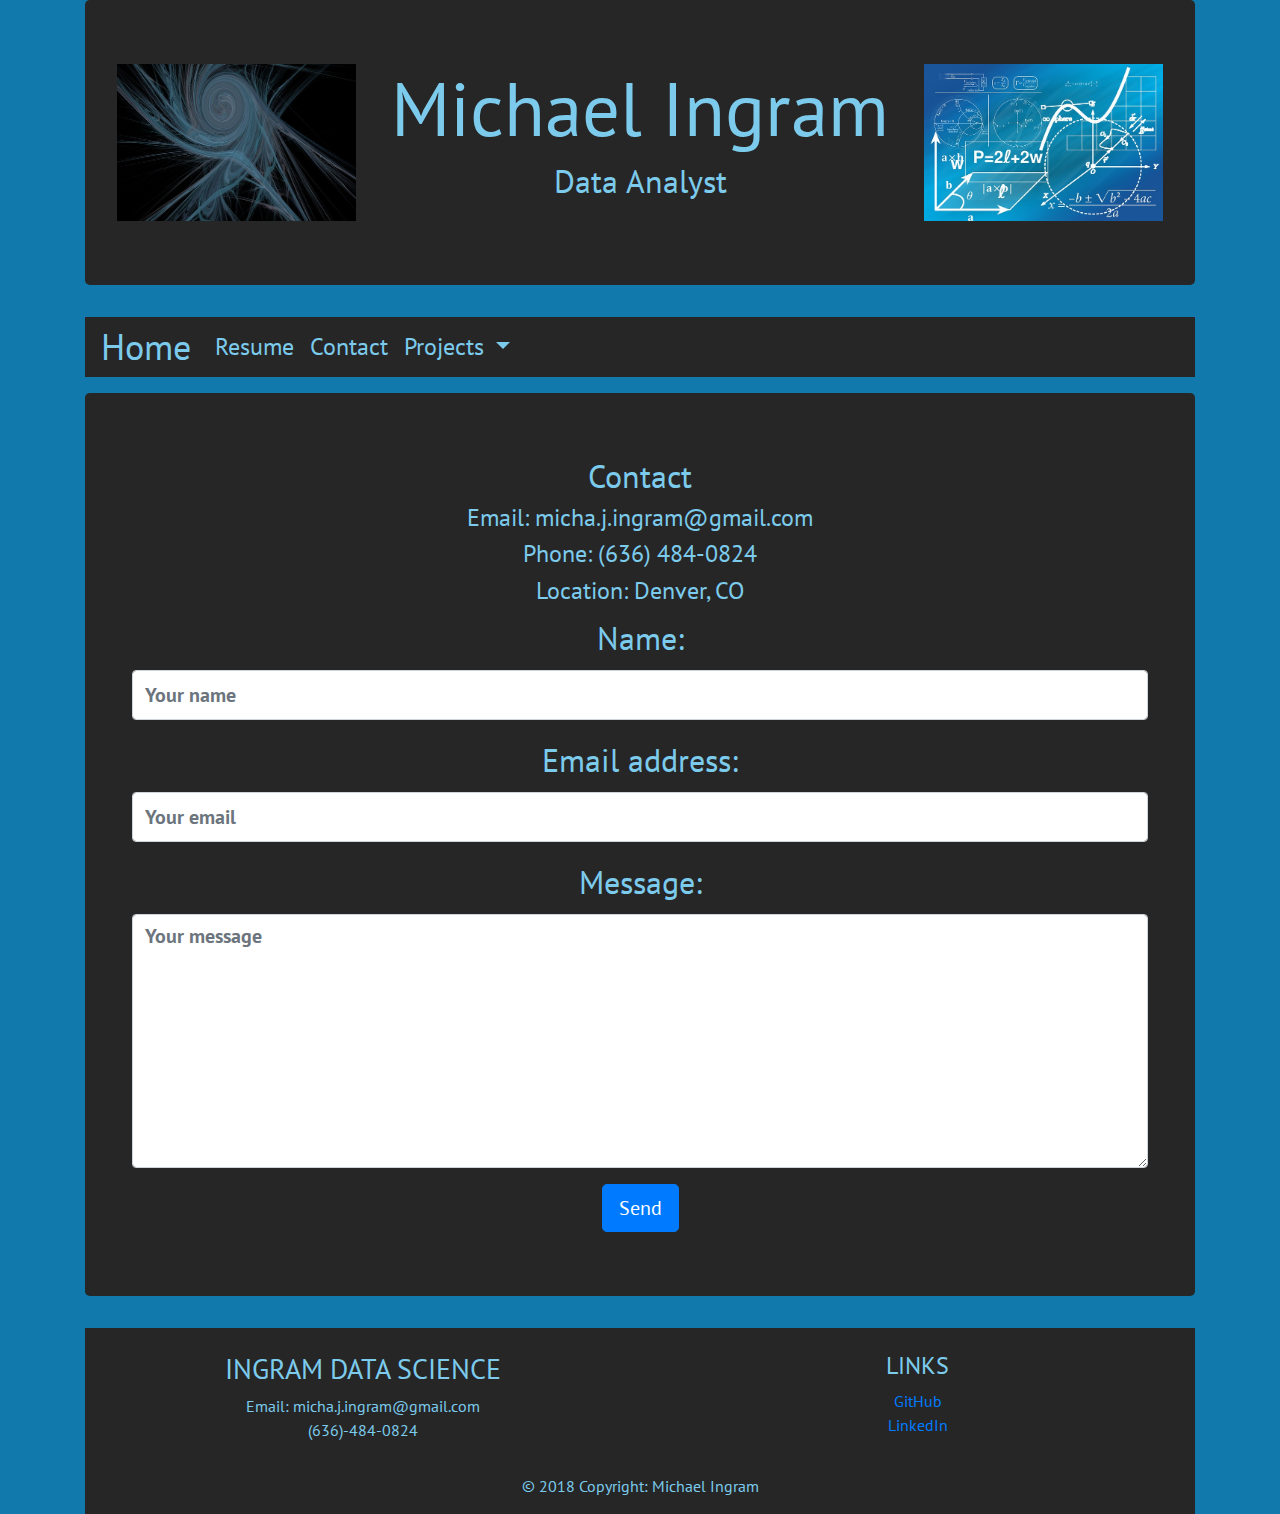
<file: contact.html>
<!DOCTYPE html>
<html>
  <head>
    <meta charset="utf-8">
    <title>Contact</title>
    <link rel="stylesheet" href="https://maxcdn.bootstrapcdn.com/bootstrap/4.0.0/css/bootstrap.min.css" integrity="sha384-Gn5384xqQ1aoWXA+058RXPxPg6fy4IWvTNh0E263XmFcJlSAwiGgFAW/dAiS6JXm" crossorigin="anonymous">
    <link rel="stylesheet" href="contact.css">
    <link rel="preconnect" href="https://fonts.gstatic.com">
  <link href="https://fonts.googleapis.com/css2?family=PT+Sans&display=swap" rel="stylesheet">
    <!--link href="https://fonts.googleapis.com/css?family=Indie+Flower" rel="stylesheet"-->

  </head>
  <body>
    <div class="container">
      <div class="jumbotron" align="center" id='jumb'>
        <div class="row">

        <div class="col-sm-3">
          <img src="fractal-2880199_640.jpg" height="100%" width="100%" id="spiral">
        </div>

        <div class="col-lg-6">
          <h1 id='name'>Michael Ingram</h1>
          <h2 id='subHead'>Data Analyst</h2>
        </div>
        <div class="col-sm-3">
          <img src="geometry.jpg" height="100%" width="100%" id="spiral">
        </div>




</div>
      </div>

      <nav class="navbar navbar-expand-lg navbar-dark" style="background-color: #262626; lineheight: 60px; height:60px; font-size: 150%">



    <a class="navbar-brand" href="index.html" style="font-size: 150%;color: #7ccbec;">Home</a>
    <button class="navbar-toggler" type="button" data-toggle="collapse" data-target="#navbarSupportedContent" aria-controls="navbarSupportedContent" aria-expanded="false" aria-label="Toggle navigation">
      <span class="navbar-toggler-icon"></span>
    </button>

    <div class="collapse navbar-collapse" id="navbarSupportedContent">
      <ul class="navbar-nav mr-auto">
        <li class="nav-item">
          <a class="nav-link" href="resume.html" style="color: #7ccbec;">Resume</a>
        </li>
        <li class="nav-item active">
          <a class="nav-link" href="contact.html" style = "color: #7ccbec;">Contact</a>
        </li>
        <li class="nav-item dropdown">
          <a class="nav-link dropdown-toggle" href="#" id="navbarDropdown" role="button" data-toggle="dropdown" aria-haspopup="true" aria-expanded="false" style="color: #7ccbec;">
            Projects
          </a>
          <div class="dropdown-menu" aria-labelledby="navbarDropdown">
            <a class="dropdown-item" href="MastersNLP.html">Master's Thesis: Natural Language Processing</a>
            <a class="dropdown-item" href="DenverMuseum.html">Denver Museum of Nature and Science Statistical Consulting Work</a>
            <a class="dropdown-item" href="pyWar.html">Python: War Card Game and Probability of Winning</a>
            <a class="dropdown-item" href="statconsult.html">CSU Statistical Consulting for Equine Disease</a>
            <a class="dropdown-item" href="tictactoe.html">JavaScript: Tic Tac Toe</a>
          </div>
        </li>

      </ul>

    </div>

  </nav>

  <p></p>


      <!-- OTHER STUFF ON THE PAGE -->







        <div class="jumbotron" id='jumb2' align='center'>
<div class="container" id='contain'>



        <h2 id='about'>Contact</h2>
        <h4 id='emailH2'>Email: micha.j.ingram@gmail.com</h4>
        <h4 id='phoneH2'>Phone: (636) 484-0824</h4>
        <h4 id='locationH2'>Location: Denver, CO</h4>





        <form id="contactform" action="//formspree.io/micha.j.ingram@gmail.com" method="POST">

          <div class="form-group">
          <label id="nameLabel" for="nameInput">Name: </label>
          <input id="nameInput" class='form-control' type="text" name="name" placeholder="Your name" required>
          </div>

          <div class="form-group">
          <label id="emailLabel" for="InputEmail1">Email address: </label>
          <input type="email" class="form-control" id="InputEmail1" aria-describedby="emailHelp" name="_replyto" placeholder="Your email" required>
          </div>

          <div class="form-group">
            <label id="messageLabel" for="Textarea">Message: </label>
            <textarea id="Textarea" name="message" class="form-control" placeholder="Your message" rows="8" required></textarea>
          </div>


          <input type="submit" class="btn btn-primary btn-lg"value="Send">
          <input type="hidden" name="_subject" value="Website contact" />
          <input type="text" name="_gotcha" style="display:none" />
        </form>



      </div>
</div>



<!--Footer-->
      <footer class="page-footer font-small blue pt-4 mt-4" id='foot'>

          <!--Footer Links-->
          <div class="container-fluid text-center text-md-center">
              <div class="row">

                  <!--First column-->
                  <div class="col-md-6">
                      <h3 class="text-uppercase">INGRAM DATA SCIENCE</h3>
                      <ul class="list-unstyled">
                        <li>Email: micha.j.ingram@gmail.com</li>
                        <li>(636)-484-0824</li>
                      </ul>

                  </div>
                  <!--/.First column-->

                  <!--Second column-->
                  <div class="col-md-6">
                      <h4 class="text-uppercase">Links</h4>
                      <ul class="list-unstyled">
                          <li><a href="https://github.com/mjingram">GitHub</a></li>
                          <li><a href="https://www.linkedin.com/in/michael-ingram-42b66514a/">LinkedIn</a></li>


                      </ul>
                  </div>
                  <!--/.Second column-->
              </div>
          </div>
          <!--/.Footer Links-->

          <!--Copyright-->
          <div class="footer-copyright py-3 text-center">
              <div class="container-fluid">
                  © 2018 Copyright: Michael Ingram

              </div>
          </div>
          <!--/.Copyright-->

      </footer>
      <!--/.Footer-->

      <!-- Need to have JQuery and Javascript for DropDown Actions to work -->
      <script src="https://code.jquery.com/jquery-3.2.1.slim.min.js" integrity="sha384-KJ3o2DKtIkvYIK3UENzmM7KCkRr/rE9/Qpg6aAZGJwFDMVNA/GpGFF93hXpG5KkN" crossorigin="anonymous"></script>
      <script src="https://cdnjs.cloudflare.com/ajax/libs/popper.js/1.12.9/umd/popper.min.js" integrity="sha384-ApNbgh9B+Y1QKtv3Rn7W3mgPxhU9K/ScQsAP7hUibX39j7fakFPskvXusvfa0b4Q" crossorigin="anonymous"></script>
      <script src="https://maxcdn.bootstrapcdn.com/bootstrap/4.0.0/js/bootstrap.min.js" integrity="sha384-JZR6Spejh4U02d8jOt6vLEHfe/JQGiRRSQQxSfFWpi1MquVdAyjUar5+76PVCmYl" crossorigin="anonymous"></script>


  </body>
</html>
</file>
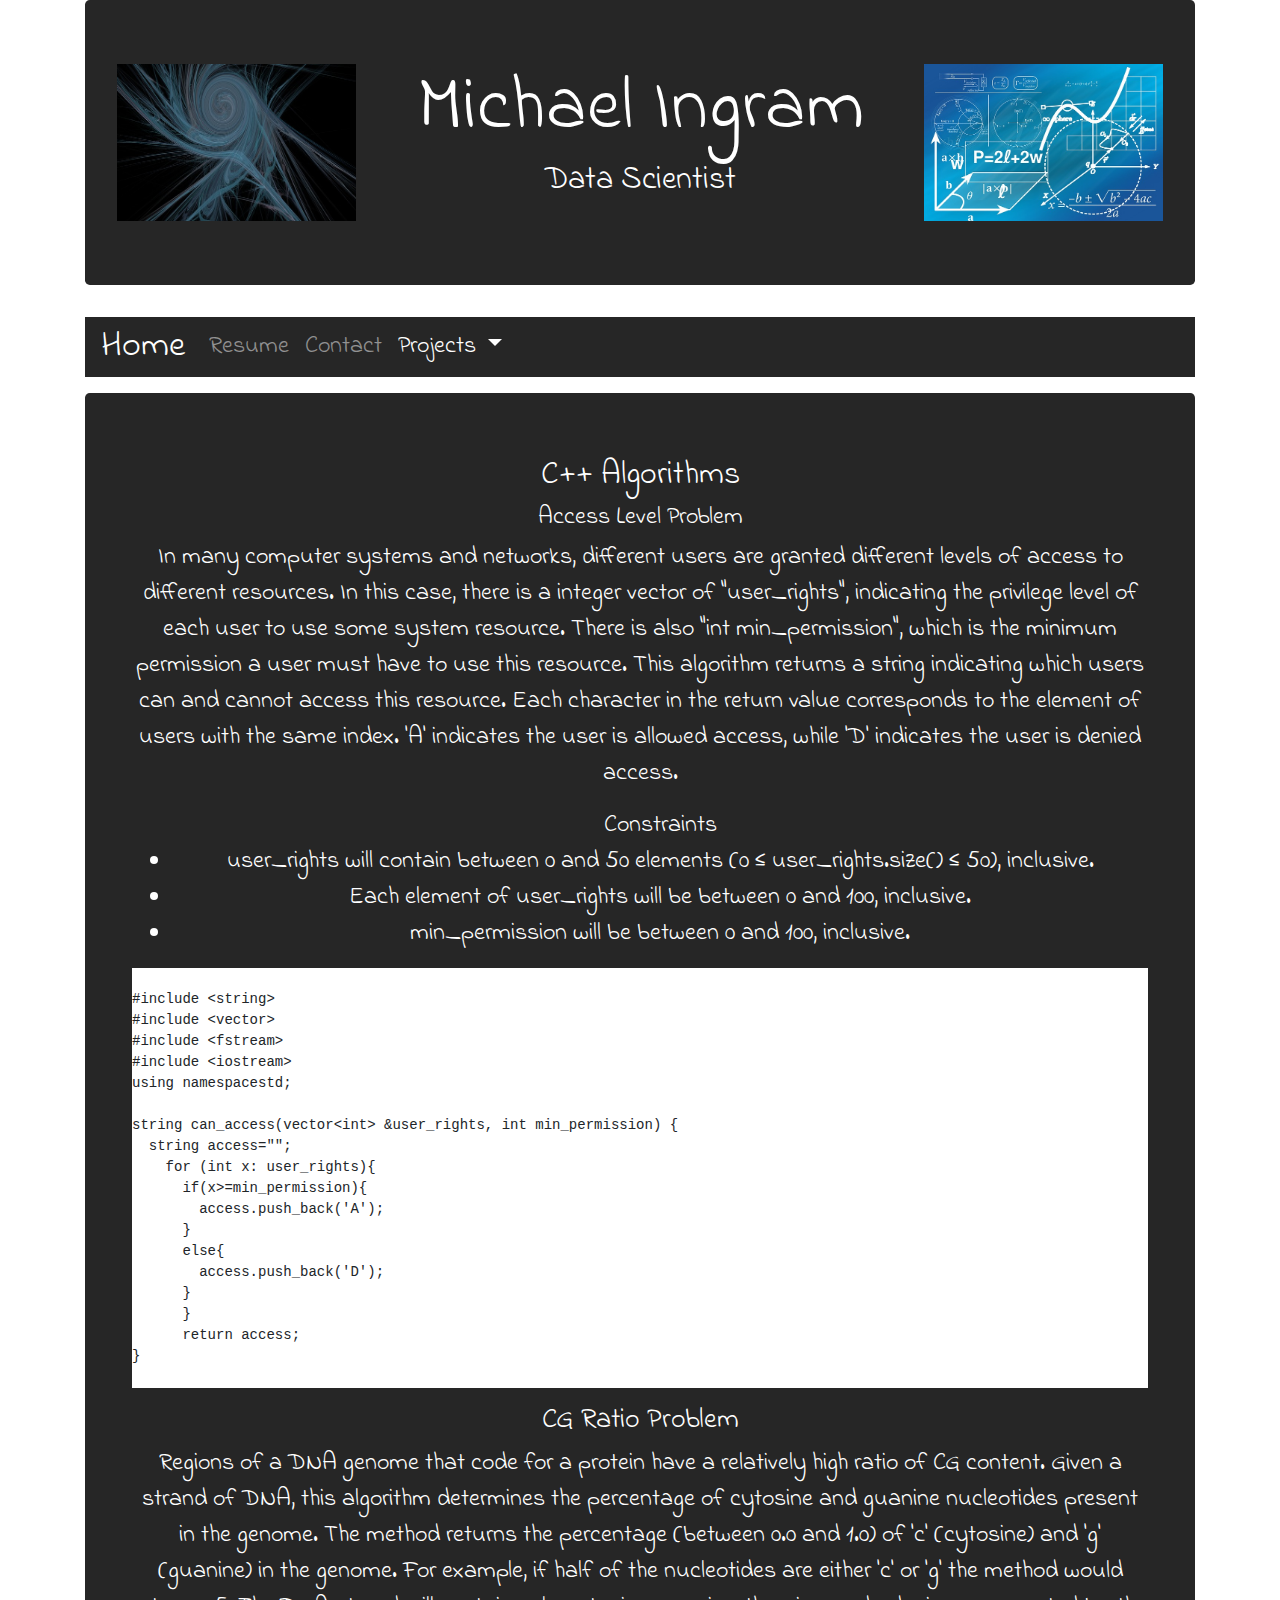
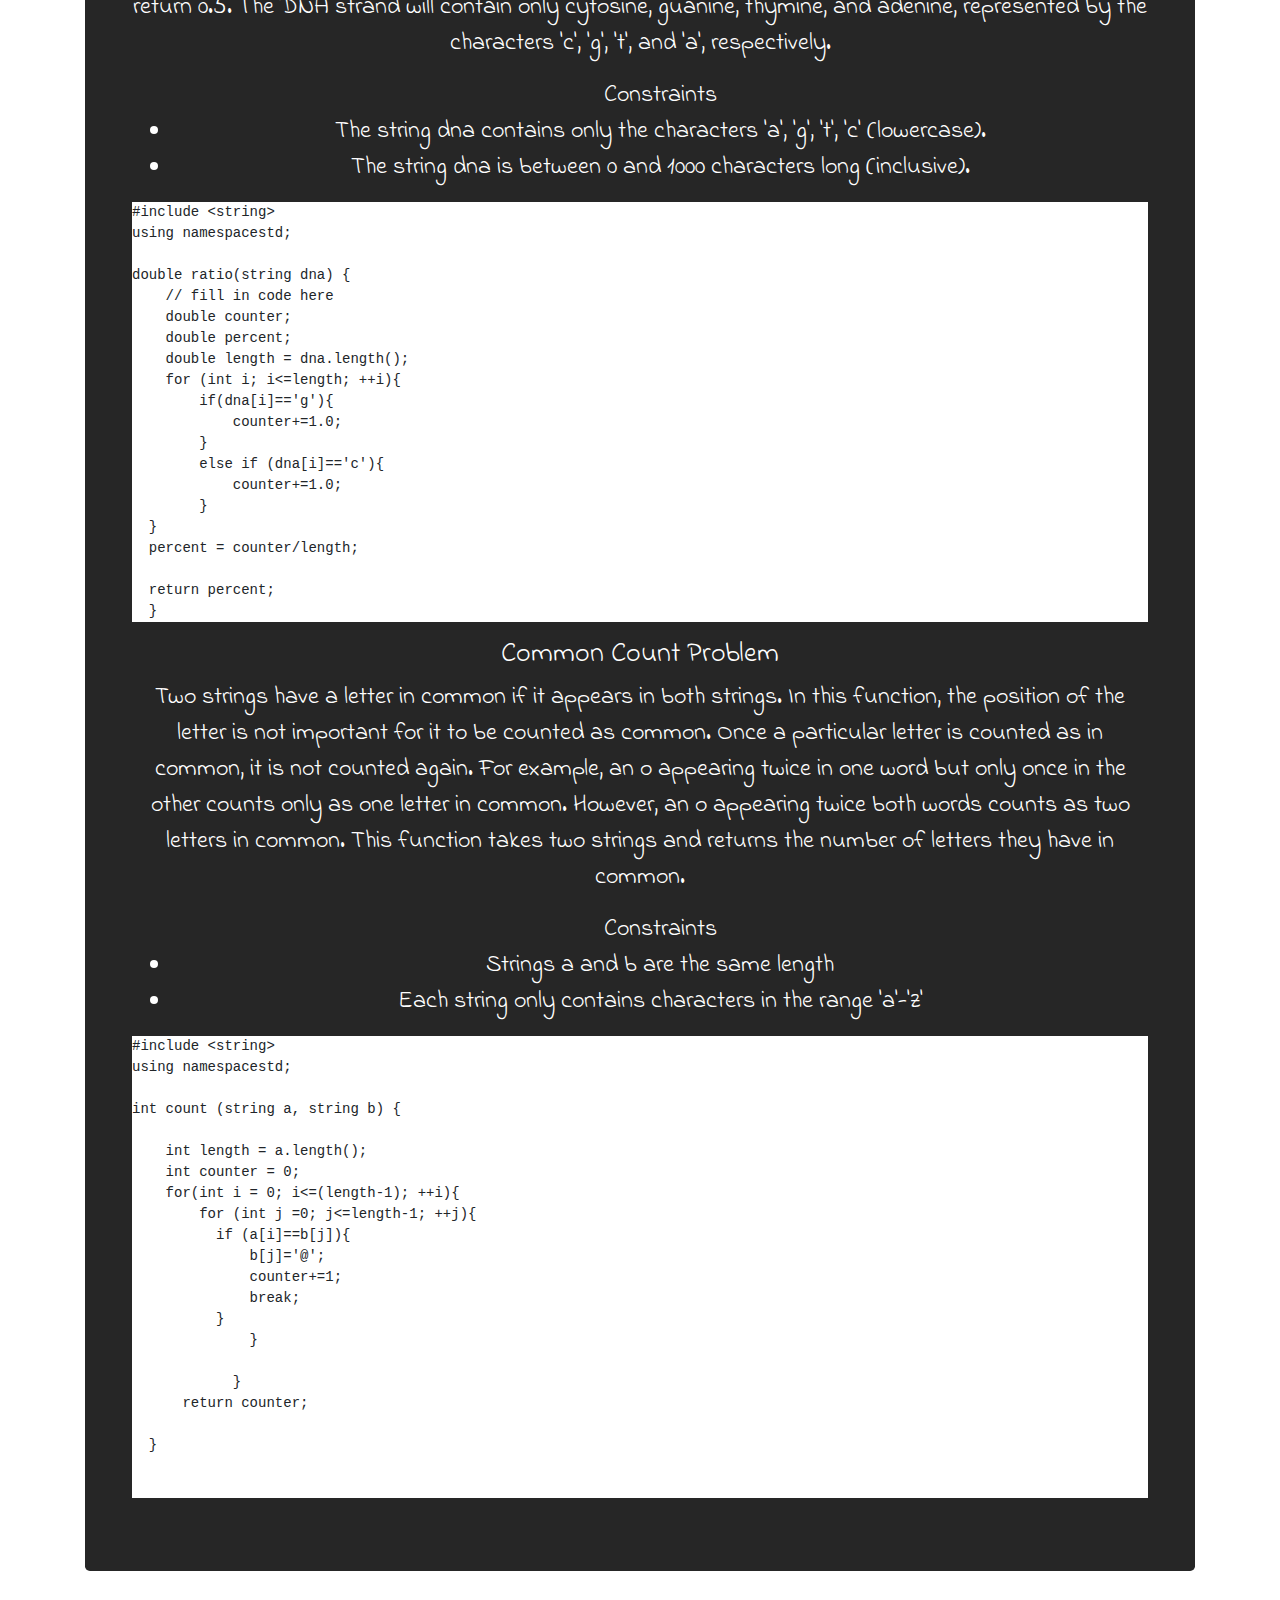
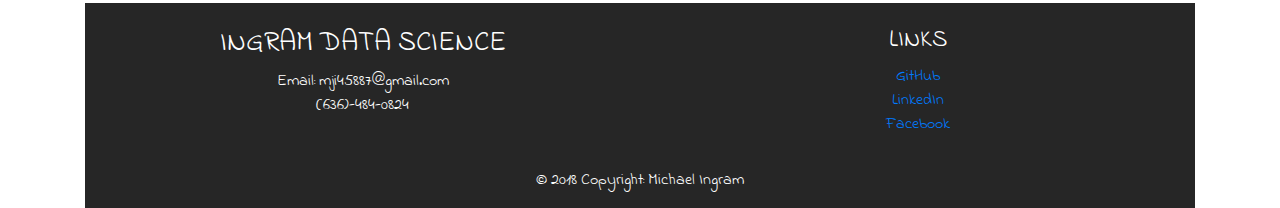
<file: cppalg.html>
<!DOCTYPE html>
<html>
  <head>
    <meta charset="utf-8">
    <title>C++ Algorithms</title>
    <link rel="stylesheet" href="https://maxcdn.bootstrapcdn.com/bootstrap/4.0.0/css/bootstrap.min.css" integrity="sha384-Gn5384xqQ1aoWXA+058RXPxPg6fy4IWvTNh0E263XmFcJlSAwiGgFAW/dAiS6JXm" crossorigin="anonymous">
    <link rel="stylesheet" href="cppalg.css">
    <link href="https://fonts.googleapis.com/css?family=Indie+Flower" rel="stylesheet">

  </head>
  <body>
    <div class="container">
      <div class="jumbotron" align="center" id='jumb'>
        <div class="row">

        <div class="col-sm-3">
          <img src="fractal-2880199_640.jpg" height="100%" width="100%" id="spiral">
        </div>

        <div class="col-lg-6">
          <h1 id='name'>Michael Ingram</h1>
          <h2 id='subHead'>Data Scientist</h2>
        </div>
        <div class="col-sm-3">
          <img src="geometry.jpg" height="100%" width="100%" id="spiral">
        </div>




</div>
      </div>


            <nav class="navbar navbar-expand-lg navbar-dark" style="background-color: #262626; lineheight: 60px; height:60px; font-size: 150%">



          <a class="navbar-brand" href="index.html" style="font-size: 150%">Home</a>
          <button class="navbar-toggler" type="button" data-toggle="collapse" data-target="#navbarSupportedContent" aria-controls="navbarSupportedContent" aria-expanded="false" aria-label="Toggle navigation">
            <span class="navbar-toggler-icon"></span>
          </button>

          <div class="collapse navbar-collapse" id="navbarSupportedContent">
            <ul class="navbar-nav mr-auto">
              <li class="nav-item">
                <a class="nav-link" href="resume.html">Resume</a>
              </li>
              <li class="nav-item">
                <a class="nav-link" href="contact.html">Contact</a>
              </li>
              <li class="nav-item dropdown active">
                <a class="nav-link dropdown-toggle" href="#" id="navbarDropdown" role="button" data-toggle="dropdown" aria-haspopup="true" aria-expanded="false">
                  Projects
                </a>
                <div class="dropdown-menu" aria-labelledby="navbarDropdown">
                  <a class="dropdown-item" href="statconsult.html">R: Statistical Consulting Project</a>
                  <a class="dropdown-item" href="cppalg.html">C++: Algorithms</a>
                  <a class="dropdown-item" href="pyWar.html">Python: War Card Game and Probability of Winning</a>
                  <a class="dropdown-item" href="rboot.html">Bootstrapping in R "By Hand"</a>
                  <a class="dropdown-item" href="tictactoe.html">JavaScript: Tic Tac Toe</a>
                </div>
              </li>

            </ul>

          </div>

        </nav>

      <p></p>


      <!-- OTHER STUFF ON THE PAGE -->







        <div class="jumbotron" id='jumb2' align='center'>
<div class="container" id='contain'>



        <h2 id='about'>C++ Algorithms</h2>
        <h3 id="accessH3">Access Level Problem</h3>
        <p id="accessP">In many computer systems and networks, different users are granted different levels of access to different resources. In this case, there is a integer vector of "user_rights", indicating the privilege level of each user to use some system resource. There is also "int min_permission", which is the minimum permission a user must have to use this resource.
This algorithm returns a string indicating which users can and cannot access this resource. Each character in the return value corresponds to the element of users with the same index. 'A' indicates the user is allowed access, while 'D' indicates the user is denied access.</p>
<ul id="constraintUL1">Constraints
  <li>user_rights will contain between 0 and 50 elements (0 ≤ user_rights.size() ≤ 50), inclusive.</li>
  <li>Each element of user_rights will be between 0 and 100, inclusive.</li>
  <li>min_permission will be between 0 and 100, inclusive.</li>
</ul>
<pre id="alg1">

#include &lt;string&gt;
#include &lt;vector&gt;
#include &lt;fstream&gt;
#include &lt;iostream&gt;
using namespacestd;

string can_access(vector&lt;int&gt; &user_rights, int min_permission) {
  string access="";
    for (int x: user_rights){
      if(x>=min_permission){
        access.push_back('A');
      }
      else{
        access.push_back('D');
      }
      }
      return access;
}

</pre>

<h3 id="cgH3">CG Ratio Problem</h3>
<p id="cgratioP">Regions of a DNA genome that code for a protein have a relatively high ratio of CG content. Given a strand of DNA, this algorithm determines the percentage of cytosine and guanine nucleotides present in the genome. The method returns the percentage (between 0.0 and 1.0) of 'c' (cytosine) and 'g' (guanine) in the genome. For example, if half of the nucleotides are either 'c' or 'g' the method would return 0.5.
The DNA strand will contain only cytosine, guanine, thymine, and adenine, represented by the characters 'c', 'g', 't', and 'a', respectively.
</p>
<ul id="constraintUL2">Constraints
  <li>The string dna contains only the characters 'a', 'g', 't', 'c' (lowercase).</li>
  <li>The string dna is between 0 and 1000 characters long (inclusive).</li>
</ul>
<PRE id="alg2">
#include &lt;string&gt;
using namespacestd;

double ratio(string dna) {
    // fill in code here
    double counter;
    double percent;
    double length = dna.length();
    for (int i; i<=length; ++i){
        if(dna[i]=='g'){
            counter+=1.0;
        }
        else if (dna[i]=='c'){
            counter+=1.0;
        }
  }
  percent = counter/length;

  return percent;
  }
</PRE>

<h3 id="commonH3">Common Count Problem</h3>
<p id="commonP">Two strings have a letter in common if it appears in both strings. In this function, the position of the letter is not important for it to be counted as common. Once a particular letter is counted as in common, it is not counted again. For example, an o appearing twice in one word but only once in the other counts only as one letter in common. However, an o appearing twice both words counts as two letters in common.
This function takes two strings and returns the number of letters they have in common.</p>
<ul id="constraintUL3">Constraints
  <li>Strings a and b are the same length</li>
  <li>Each string only contains characters in the range 'a'-'z'</li>
</ul>
<PRE id="alg3">
#include &lt;string&gt;
using namespacestd;

int count (string a, string b) {

    int length = a.length();
    int counter = 0;
    for(int i = 0; i<=(length-1); ++i){
        for (int j =0; j<=length-1; ++j){
          if (a[i]==b[j]){
              b[j]='@';
              counter+=1;
              break;
          }
              }

            }
      return counter;

  }


</PRE>



      </div>
</div>


<!--Footer-->
      <footer class="page-footer font-small blue pt-4 mt-4" id='foot'>

          <!--Footer Links-->
          <div class="container-fluid text-center text-md-center">
              <div class="row">

                  <!--First column-->
                  <div class="col-md-6">
                      <h3 class="text-uppercase">INGRAM DATA SCIENCE</h3>
                      <ul class="list-unstyled">
                        <li>Email: mji45887@gmail.com</li>
                        <li>(636)-484-0824</li>
                      </ul>

                  </div>
                  <!--/.First column-->

                  <!--Second column-->
                  <div class="col-md-6">
                      <h4 class="text-uppercase">Links</h4>
                      <ul class="list-unstyled">
                          <li><a href="https://github.com/mjingram">GitHub</a></li>
                          <li><a href="https://www.linkedin.com/in/michael-ingram-42b66514a/">LinkedIn</a></li>
                          <li><a href="https://www.facebook.com">Facebook</a></li>

                      </ul>
                  </div>
                  <!--/.Second column-->
              </div>
          </div>
          <!--/.Footer Links-->

          <!--Copyright-->
          <div class="footer-copyright py-3 text-center">
              <div class="container-fluid">
                  © 2018 Copyright: Michael Ingram

              </div>
          </div>
          <!--/.Copyright-->

      </footer>
      <!--/.Footer-->

      <!-- Need to have JQuery and Javascript for DropDown Actions to work -->
      <script src="https://code.jquery.com/jquery-3.2.1.slim.min.js" integrity="sha384-KJ3o2DKtIkvYIK3UENzmM7KCkRr/rE9/Qpg6aAZGJwFDMVNA/GpGFF93hXpG5KkN" crossorigin="anonymous"></script>
<script src="https://cdnjs.cloudflare.com/ajax/libs/popper.js/1.12.9/umd/popper.min.js" integrity="sha384-ApNbgh9B+Y1QKtv3Rn7W3mgPxhU9K/ScQsAP7hUibX39j7fakFPskvXusvfa0b4Q" crossorigin="anonymous"></script>
<script src="https://maxcdn.bootstrapcdn.com/bootstrap/4.0.0/js/bootstrap.min.js" integrity="sha384-JZR6Spejh4U02d8jOt6vLEHfe/JQGiRRSQQxSfFWpi1MquVdAyjUar5+76PVCmYl" crossorigin="anonymous"></script>


  </body>
</html>
</file>
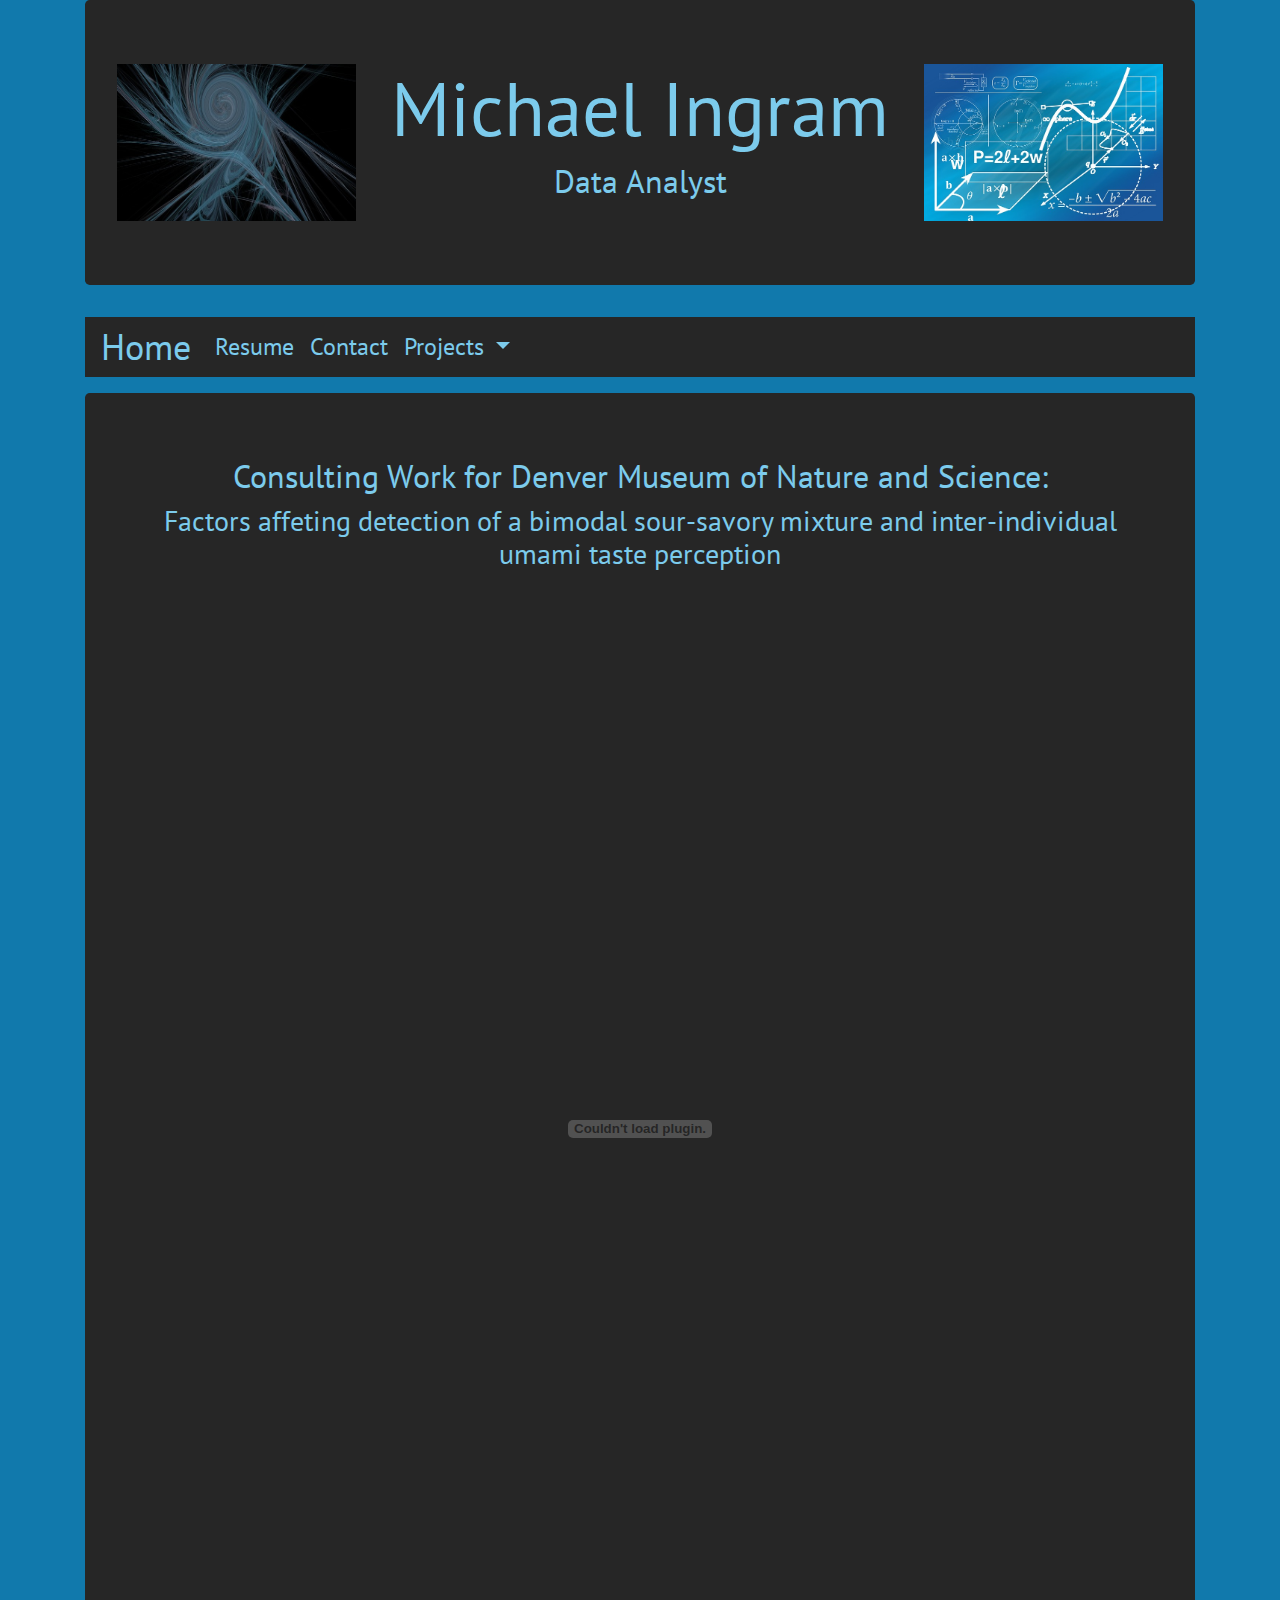
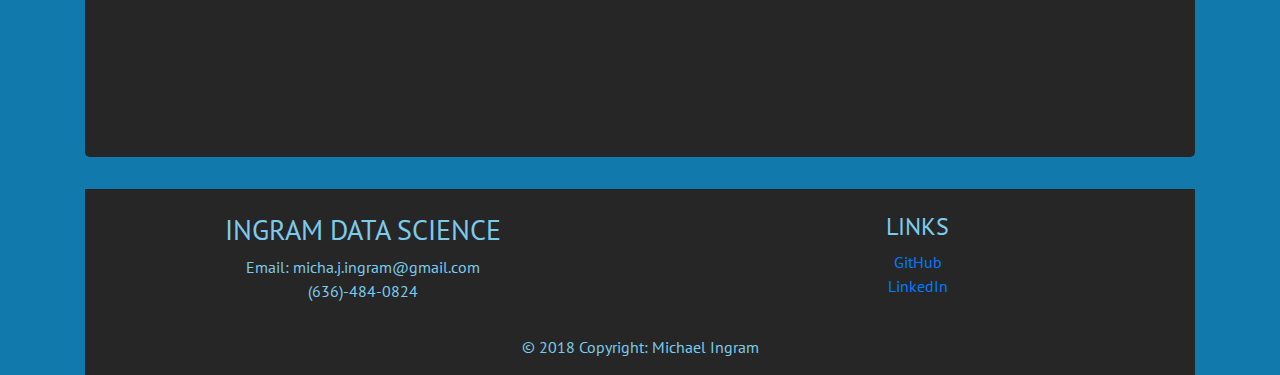
<file: DenverMuseum.html>
<!DOCTYPE html>
<html>
  <head>
    <meta charset="utf-8">
    <title>Statistical Consulting Project</title>
    <link rel="stylesheet" href="https://maxcdn.bootstrapcdn.com/bootstrap/4.0.0/css/bootstrap.min.css" integrity="sha384-Gn5384xqQ1aoWXA+058RXPxPg6fy4IWvTNh0E263XmFcJlSAwiGgFAW/dAiS6JXm" crossorigin="anonymous">
    <link rel="stylesheet" href="DenverMuseum.css">
    <!--link href="https://fonts.googleapis.com/css?family=Indie+Flower" rel="stylesheet"-->
    <link rel="preconnect" href="https://fonts.gstatic.com">
    <link href="https://fonts.googleapis.com/css2?family=PT+Sans&display=swap" rel="stylesheet">
  </head>
  <body>
    <div class="container">
      <div class="jumbotron" align="center" id='jumb'>
        <div class="row">

        <div class="col-sm-3">
          <img src="fractal-2880199_640.jpg" height="100%" width="100%" id="spiral">
        </div>

        <div class="col-lg-6">
          <h1 id='name'>Michael Ingram</h1>
          <h2 id='subHead'>Data Analyst</h2>
        </div>
        <div class="col-sm-3">
          <img src="geometry.jpg" height="100%" width="100%" id="spiral">
        </div>




</div>
      </div>

      <nav class="navbar navbar-expand-lg navbar-dark" style="background-color: #262626; lineheight: 60px; height:60px; font-size: 150%">



    <a class="navbar-brand" href="index.html" style="font-size: 150%; color: #7ccbec;">Home</a>
    <button class="navbar-toggler" type="button" data-toggle="collapse" data-target="#navbarSupportedContent" aria-controls="navbarSupportedContent" aria-expanded="false" aria-label="Toggle navigation">
      <span class="navbar-toggler-icon"></span>
    </button>

    <div class="collapse navbar-collapse" id="navbarSupportedContent">
      <ul class="navbar-nav mr-auto">
        <li class="nav-item">
          <a class="nav-link" href="resume.html" style="color:#7ccbec;">Resume</a>
        </li>
        <li class="nav-item">
          <a class="nav-link" href="contact.html" style="color: #7ccbec;">Contact</a>
        </li>
        <li class="nav-item dropdown active">
          <a class="nav-link dropdown-toggle" href="#" id="navbarDropdown" role="button" data-toggle="dropdown" aria-haspopup="true" aria-expanded="false" style="color: #7ccbec;">
            Projects
          </a>
          <div class="dropdown-menu" aria-labelledby="navbarDropdown">
            <a class="dropdown-item" href="MastersNLP.html">Master's Thesis: Natural Language Processing</a>
            <a class="dropdown-item" href="DenverMuseum.html">Denver Museum of Nature and Science Statistical Consulting Work</a>
            <a class="dropdown-item" href="pyWar.html">Python: War Card Game and Probability of Winning</a>
            <a class="dropdown-item" href="statconsult.html">CSU Statistical Consulting for Equine Disease</a>
            <a class="dropdown-item" href="tictactoe.html">JavaScript: Tic Tac Toe</a>
          </div>
        </li>

      </ul>

    </div>

  </nav>

  <p></p>

      <!-- OTHER STUFF ON THE PAGE -->







        <div class="jumbotron" id='jumb2' align='center'>
<div class="container" id='contain'>



        <h2 id='about'>Consulting Work for Denver Museum of Nature and Science:</h2>
        <h3 id="peopleH3">Factors affeting detection of a bimodal sour-savory mixture and inter-individual umami taste perception</h3>
        <h3>

      <embed src="Food_Quality_Prefernce_Publication.pdf" width="800px" height="1100px" />



      </div>
</div>



<!--Footer-->
      <footer class="page-footer font-small blue pt-4 mt-4" id='foot'>

          <!--Footer Links-->
          <div class="container-fluid text-center text-md-center">
              <div class="row">

                  <!--First column-->
                  <div class="col-md-6">
                      <h3 class="text-uppercase">INGRAM DATA SCIENCE</h3>
                      <ul class="list-unstyled">
                        <li>Email: micha.j.ingram@gmail.com</li>
                        <li>(636)-484-0824</li>
                      </ul>

                  </div>
                  <!--/.First column-->

                  <!--Second column-->
                  <div class="col-md-6">
                      <h4 class="text-uppercase">Links</h4>
                      <ul class="list-unstyled">
                          <li><a href="https://github.com/mjingram">GitHub</a></li>
                          <li><a href="https://www.linkedin.com/in/michael-ingram-42b66514a/">LinkedIn</a></li>


                      </ul>
                  </div>
                  <!--/.Second column-->
              </div>
          </div>
          <!--/.Footer Links-->

          <!--Copyright-->
          <div class="footer-copyright py-3 text-center">
              <div class="container-fluid">
                  © 2018 Copyright: Michael Ingram

              </div>
          </div>
          <!--/.Copyright-->

      </footer>
      <!--/.Footer-->

      <!-- Need to have JQuery and Javascript for DropDown Actions to work -->
      <script src="https://code.jquery.com/jquery-3.2.1.slim.min.js" integrity="sha384-KJ3o2DKtIkvYIK3UENzmM7KCkRr/rE9/Qpg6aAZGJwFDMVNA/GpGFF93hXpG5KkN" crossorigin="anonymous"></script>
<script src="https://cdnjs.cloudflare.com/ajax/libs/popper.js/1.12.9/umd/popper.min.js" integrity="sha384-ApNbgh9B+Y1QKtv3Rn7W3mgPxhU9K/ScQsAP7hUibX39j7fakFPskvXusvfa0b4Q" crossorigin="anonymous"></script>
<script src="https://maxcdn.bootstrapcdn.com/bootstrap/4.0.0/js/bootstrap.min.js" integrity="sha384-JZR6Spejh4U02d8jOt6vLEHfe/JQGiRRSQQxSfFWpi1MquVdAyjUar5+76PVCmYl" crossorigin="anonymous"></script>


  </body>
</html>
</file>
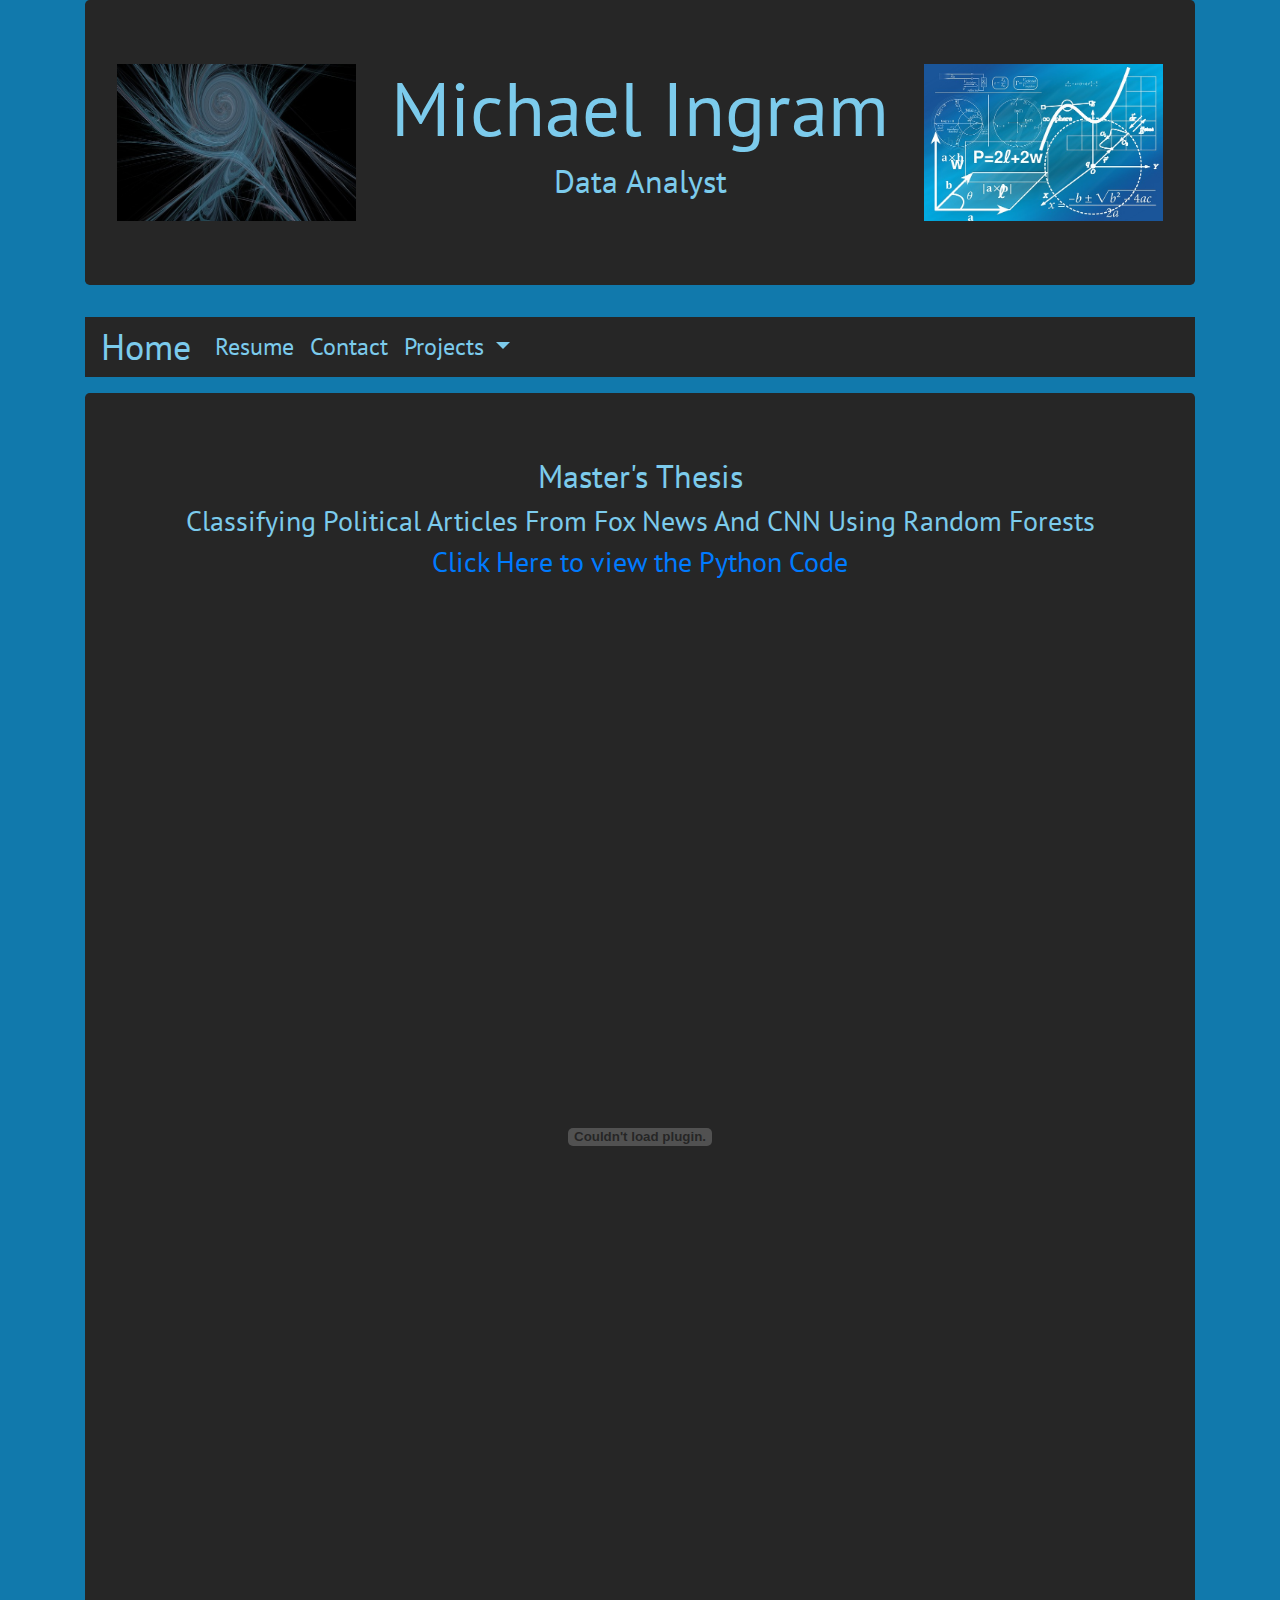
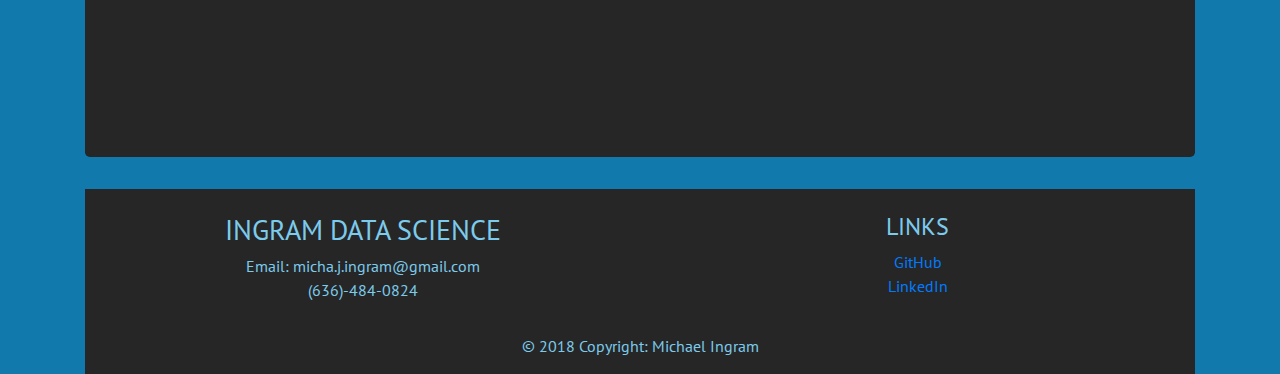
<file: MastersNLP.html>
<!DOCTYPE html>
<html>
  <head>
    <meta charset="utf-8">
    <title>Statistical Consulting Project</title>
    <link rel="stylesheet" href="https://maxcdn.bootstrapcdn.com/bootstrap/4.0.0/css/bootstrap.min.css" integrity="sha384-Gn5384xqQ1aoWXA+058RXPxPg6fy4IWvTNh0E263XmFcJlSAwiGgFAW/dAiS6JXm" crossorigin="anonymous">
    <link rel="stylesheet" href="MastersNLP.css">
    <!--link href="https://fonts.googleapis.com/css?family=Indie+Flower" rel="stylesheet"-->
    <link rel="preconnect" href="https://fonts.gstatic.com">
    <link href="https://fonts.googleapis.com/css2?family=PT+Sans&display=swap" rel="stylesheet">
  </head>
  <body>
    <div class="container">
      <div class="jumbotron" align="center" id='jumb'>
        <div class="row">

        <div class="col-sm-3">
          <img src="fractal-2880199_640.jpg" height="100%" width="100%" id="spiral">
        </div>

        <div class="col-lg-6">
          <h1 id='name'>Michael Ingram</h1>
          <h2 id='subHead'>Data Analyst</h2>
        </div>
        <div class="col-sm-3">
          <img src="geometry.jpg" height="100%" width="100%" id="spiral">
        </div>




</div>
      </div>

      <nav class="navbar navbar-expand-lg navbar-dark" style="background-color: #262626; lineheight: 60px; height:60px; font-size: 150%">



    <a class="navbar-brand" href="index.html" style="font-size: 150%; color: #7ccbec;">Home</a>
    <button class="navbar-toggler" type="button" data-toggle="collapse" data-target="#navbarSupportedContent" aria-controls="navbarSupportedContent" aria-expanded="false" aria-label="Toggle navigation">
      <span class="navbar-toggler-icon"></span>
    </button>

    <div class="collapse navbar-collapse" id="navbarSupportedContent">
      <ul class="navbar-nav mr-auto">
        <li class="nav-item">
          <a class="nav-link" href="resume.html" style="color:#7ccbec;">Resume</a>
        </li>
        <li class="nav-item">
          <a class="nav-link" href="contact.html" style="color: #7ccbec;">Contact</a>
        </li>
        <li class="nav-item dropdown active">
          <a class="nav-link dropdown-toggle" href="#" id="navbarDropdown" role="button" data-toggle="dropdown" aria-haspopup="true" aria-expanded="false" style="color: #7ccbec;">
            Projects
          </a>
          <div class="dropdown-menu" aria-labelledby="navbarDropdown">
            <a class="dropdown-item" href="MastersNLP.html">Master's Thesis: Natural Language Processing</a>
            <a class="dropdown-item" href="DenverMuseum.html">Denver Museum of Nature and Science Statistical Consulting Work</a>
            <a class="dropdown-item" href="pyWar.html">Python: War Card Game and Probability of Winning</a>
            <a class="dropdown-item" href="statconsult.html">CSU Statistical Consulting for Equine Disease</a>
            <a class="dropdown-item" href="tictactoe.html">JavaScript: Tic Tac Toe</a>
          </div>
        </li>

      </ul>

    </div>

  </nav>

  <p></p>

      <!-- OTHER STUFF ON THE PAGE -->







        <div class="jumbotron" id='jumb2' align='center'>
<div class="container" id='contain'>



        <h2 id='about'>Master's Thesis</h2>
        <h3 id="peopleH3">Classifying Political Articles From Fox News And CNN Using Random Forests</h3>
        <h3>
        <a id='rCodeA' href="https://github.com/mjingram/MastersPoliticalNLP">Click Here to view the Python Code</a></h3>
      <embed src="IngramMastersProjectPaper.pdf" width="800px" height="1100px" />



      </div>
</div>



<!--Footer-->
      <footer class="page-footer font-small blue pt-4 mt-4" id='foot'>

          <!--Footer Links-->
          <div class="container-fluid text-center text-md-center">
              <div class="row">

                  <!--First column-->
                  <div class="col-md-6">
                      <h3 class="text-uppercase">INGRAM DATA SCIENCE</h3>
                      <ul class="list-unstyled">
                        <li>Email: micha.j.ingram@gmail.com</li>
                        <li>(636)-484-0824</li>
                      </ul>

                  </div>
                  <!--/.First column-->

                  <!--Second column-->
                  <div class="col-md-6">
                      <h4 class="text-uppercase">Links</h4>
                      <ul class="list-unstyled">
                          <li><a href="https://github.com/mjingram">GitHub</a></li>
                          <li><a href="https://www.linkedin.com/in/michael-ingram-42b66514a/">LinkedIn</a></li>


                      </ul>
                  </div>
                  <!--/.Second column-->
              </div>
          </div>
          <!--/.Footer Links-->

          <!--Copyright-->
          <div class="footer-copyright py-3 text-center">
              <div class="container-fluid">
                  © 2018 Copyright: Michael Ingram

              </div>
          </div>
          <!--/.Copyright-->

      </footer>
      <!--/.Footer-->

      <!-- Need to have JQuery and Javascript for DropDown Actions to work -->
      <script src="https://code.jquery.com/jquery-3.2.1.slim.min.js" integrity="sha384-KJ3o2DKtIkvYIK3UENzmM7KCkRr/rE9/Qpg6aAZGJwFDMVNA/GpGFF93hXpG5KkN" crossorigin="anonymous"></script>
<script src="https://cdnjs.cloudflare.com/ajax/libs/popper.js/1.12.9/umd/popper.min.js" integrity="sha384-ApNbgh9B+Y1QKtv3Rn7W3mgPxhU9K/ScQsAP7hUibX39j7fakFPskvXusvfa0b4Q" crossorigin="anonymous"></script>
<script src="https://maxcdn.bootstrapcdn.com/bootstrap/4.0.0/js/bootstrap.min.js" integrity="sha384-JZR6Spejh4U02d8jOt6vLEHfe/JQGiRRSQQxSfFWpi1MquVdAyjUar5+76PVCmYl" crossorigin="anonymous"></script>


  </body>
</html>
</file>
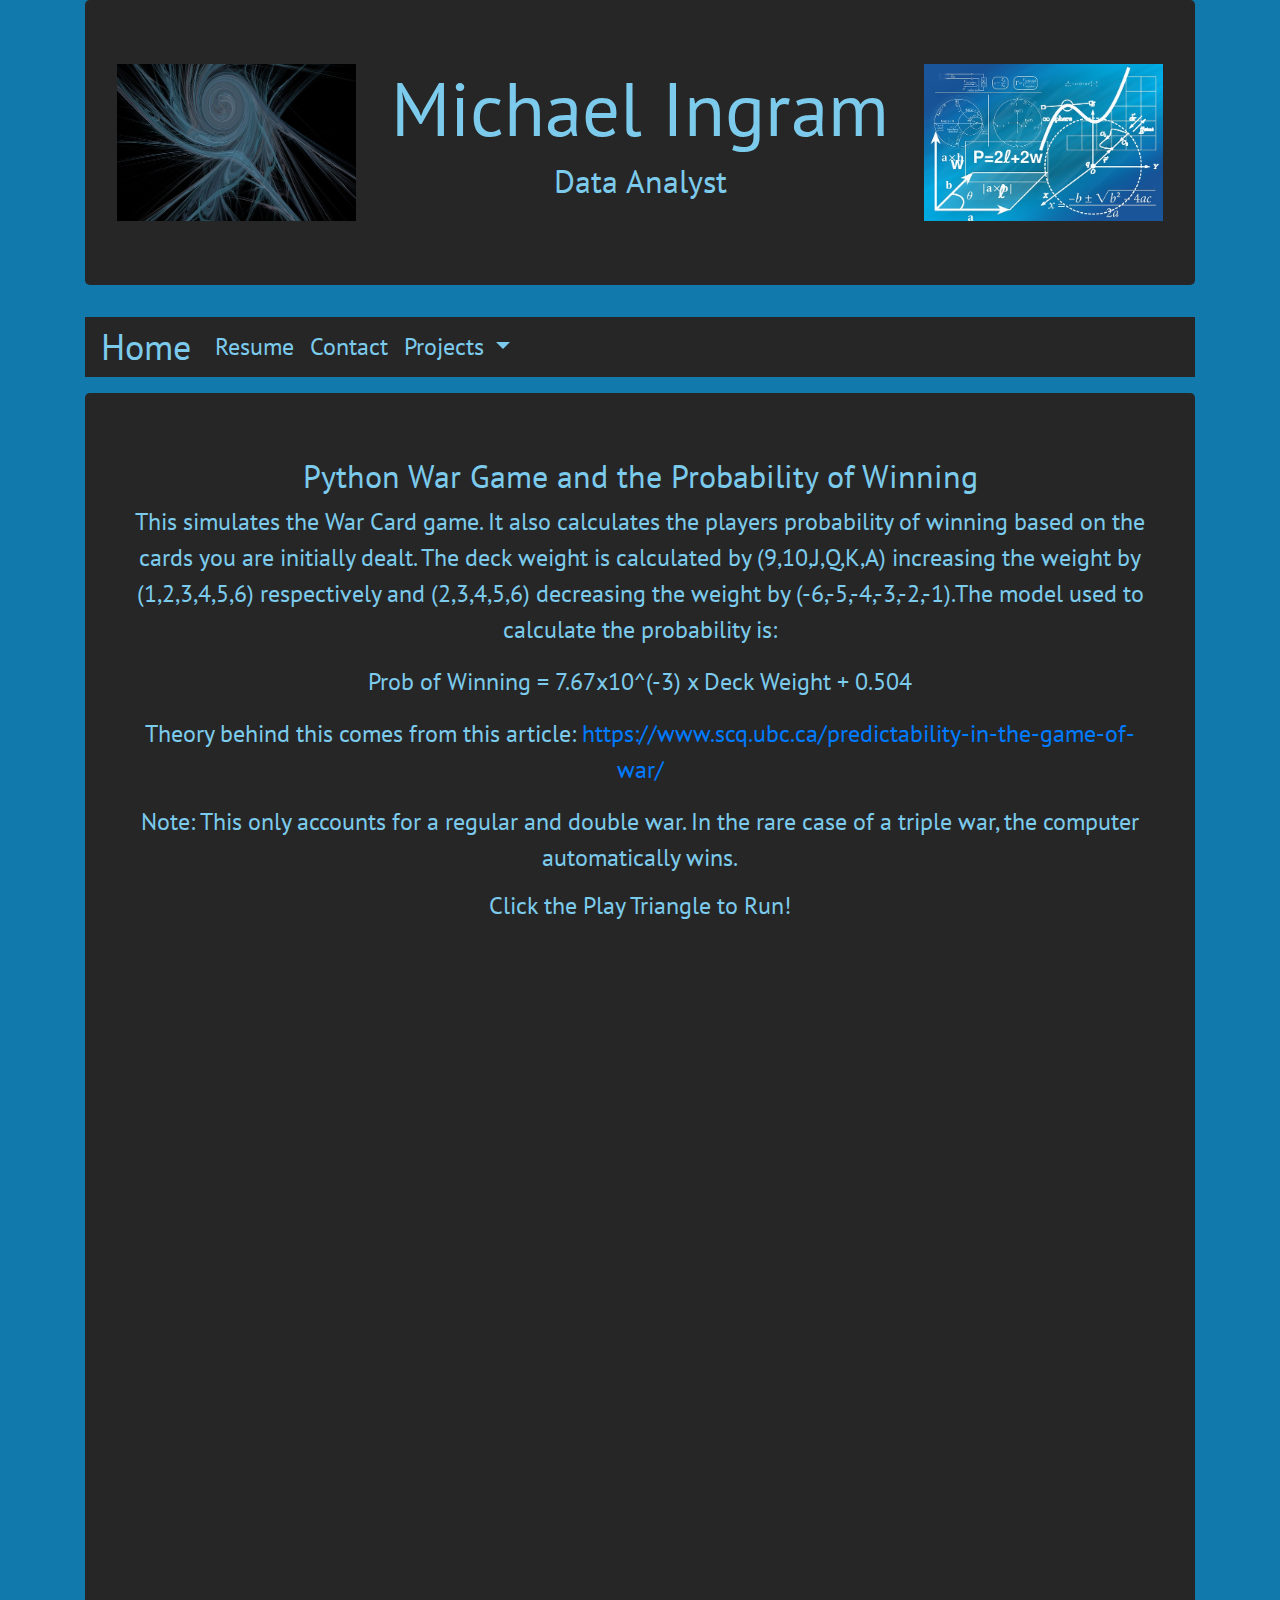
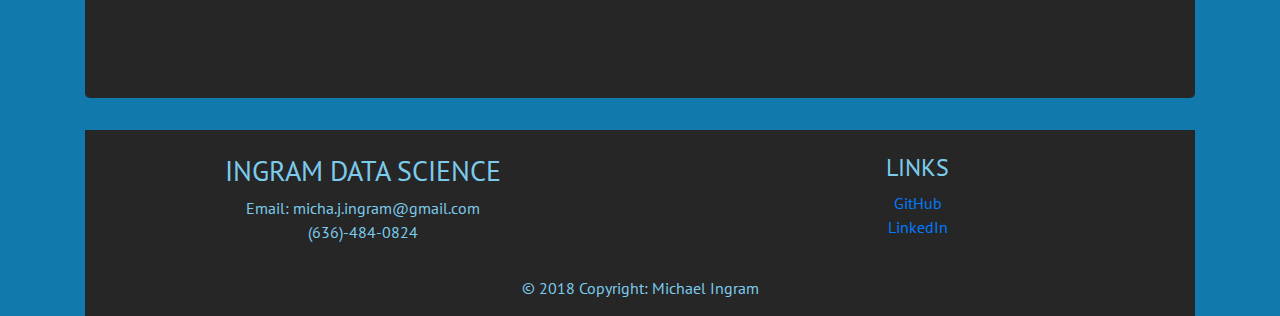
<file: pyWar.html>
<!DOCTYPE html>
<html>
  <head>
    <meta charset="utf-8">
    <title>Python War Game</title>
      <link rel="stylesheet" href="https://maxcdn.bootstrapcdn.com/bootstrap/4.0.0/css/bootstrap.min.css" integrity="sha384-Gn5384xqQ1aoWXA+058RXPxPg6fy4IWvTNh0E263XmFcJlSAwiGgFAW/dAiS6JXm" crossorigin="anonymous">
    <link rel="stylesheet" href="pyWar.css">
    <!--link href="https://fonts.googleapis.com/css?family=Indie+Flower" rel="stylesheet"-->
    <link rel="preconnect" href="https://fonts.gstatic.com">
  <link href="https://fonts.googleapis.com/css2?family=PT+Sans&display=swap" rel="stylesheet">

  </head>
  <body>
    <div class="container">
      <div class="jumbotron" align="center" id='jumb'>
        <div class="row">

        <div class="col-sm-3">
          <img src="fractal-2880199_640.jpg" height="100%" width="100%" id="spiral">
        </div>

        <div class="col-lg-6">
          <h1 id='name'>Michael Ingram</h1>
          <h2 id='subHead'>Data Analyst</h2>
        </div>
        <div class="col-sm-3">
          <img src="geometry.jpg" height="100%" width="100%" id="spiral">
        </div>




</div>
      </div>

      <nav class="navbar navbar-expand-lg navbar-dark" style="background-color: #262626; lineheight: 60px; height:60px; font-size: 150%">



    <a class="navbar-brand" href="index.html" style="font-size: 150%; color: #7ccbec;">Home</a>
    <button class="navbar-toggler" type="button" data-toggle="collapse" data-target="#navbarSupportedContent" aria-controls="navbarSupportedContent" aria-expanded="false" aria-label="Toggle navigation">
      <span class="navbar-toggler-icon"></span>
    </button>

    <div class="collapse navbar-collapse" id="navbarSupportedContent">
      <ul class="navbar-nav mr-auto">
        <li class="nav-item">
          <a class="nav-link" href="resume.html" style="color: #7ccbec;">Resume</a>
        </li>
        <li class="nav-item">
          <a class="nav-link" href="contact.html" style="color: #7ccbec;">Contact</a>
        </li>
        <li class="nav-item dropdown active">
          <a class="nav-link dropdown-toggle" href="#" id="navbarDropdown" role="button" data-toggle="dropdown" aria-haspopup="true" aria-expanded="false" style="color: #7ccbec;">
            Projects
          </a>
          <div class="dropdown-menu" aria-labelledby="navbarDropdown">
            <a class="dropdown-item" href="MastersNLP.html">Master's Thesis: Natural Language Processing</a>
            <a class="dropdown-item" href="DenverMuseum.html">Denver Museum of Nature and Science Statistical Consulting Work</a>
            <a class="dropdown-item" href="pyWar.html">Python: War Card Game and Probability of Winning</a>
            <a class="dropdown-item" href="statconsult.html">CSU Statistical Consulting for Equine Disease</a>
            <a class="dropdown-item" href="tictactoe.html">JavaScript: Tic Tac Toe</a>
          </div>
        </li>

      </ul>

    </div>

  </nav>

  <p></p>

      <!-- OTHER STUFF ON THE PAGE -->







        <div class="jumbotron" id='jumb2' align='center'>
<div class="container" id='contain'>



        <h2 id='about'>Python War Game and the Probability of Winning</h2>
        <p id='p1'>This simulates the War Card game. It also calculates the players probability of winning based on the cards you are initially dealt. The deck weight is calculated by (9,10,J,Q,K,A) increasing the weight by (1,2,3,4,5,6) respectively and (2,3,4,5,6) decreasing the weight by (-6,-5,-4,-3,-2,-1).The model used to calculate the probability is: </p>
        <p id='p2'>Prob of Winning = 7.67x10^(-3) x Deck Weight + 0.504</p>
        <p id='p3'>Theory behind this comes from this article: <a href="https://">https://www.scq.ubc.ca/predictability-in-the-game-of-war/</a></p>
        <p id='p4'>Note: This only accounts for a regular and double war. In the rare case of a triple war, the computer automatically wins.</p>
        <h3 id='p5'>Click the Play Triangle to Run!</h3>
<iframe src="https://trinket.io/embed/python3/f9df4845a3" width="100%" height="700" frameborder="0" marginwidth="0" marginheight="0" allowfullscreen></iframe>




      </div>
</div>



<!--Footer-->
      <footer class="page-footer font-small blue pt-4 mt-4" id='foot'>

          <!--Footer Links-->
          <div class="container-fluid text-center text-md-center">
              <div class="row">

                  <!--First column-->
                  <div class="col-md-6">
                      <h3 class="text-uppercase">INGRAM DATA SCIENCE</h3>
                      <ul class="list-unstyled">
                        <li>Email: micha.j.ingram@gmail.com</li>
                        <li>(636)-484-0824</li>
                      </ul>

                  </div>
                  <!--/.First column-->

                  <!--Second column-->
                  <div class="col-md-6">
                      <h4 class="text-uppercase">Links</h4>
                      <ul class="list-unstyled">
                          <li><a href="https://github.com/mjingram">GitHub</a></li>
                          <li><a href="https://www.linkedin.com/in/michael-ingram-42b66514a/">LinkedIn</a></li>


                      </ul>
                  </div>
                  <!--/.Second column-->
              </div>
          </div>
          <!--/.Footer Links-->

          <!--Copyright-->
          <div class="footer-copyright py-3 text-center">
              <div class="container-fluid">
                  © 2018 Copyright: Michael Ingram

              </div>
          </div>
          <!--/.Copyright-->

      </footer>
      <!--/.Footer-->

      <!-- Need to have JQuery and Javascript for DropDown Actions to work -->
      <script src="https://code.jquery.com/jquery-3.2.1.slim.min.js" integrity="sha384-KJ3o2DKtIkvYIK3UENzmM7KCkRr/rE9/Qpg6aAZGJwFDMVNA/GpGFF93hXpG5KkN" crossorigin="anonymous"></script>
<script src="https://cdnjs.cloudflare.com/ajax/libs/popper.js/1.12.9/umd/popper.min.js" integrity="sha384-ApNbgh9B+Y1QKtv3Rn7W3mgPxhU9K/ScQsAP7hUibX39j7fakFPskvXusvfa0b4Q" crossorigin="anonymous"></script>
<script src="https://maxcdn.bootstrapcdn.com/bootstrap/4.0.0/js/bootstrap.min.js" integrity="sha384-JZR6Spejh4U02d8jOt6vLEHfe/JQGiRRSQQxSfFWpi1MquVdAyjUar5+76PVCmYl" crossorigin="anonymous"></script>



  </body>
</html>
</file>
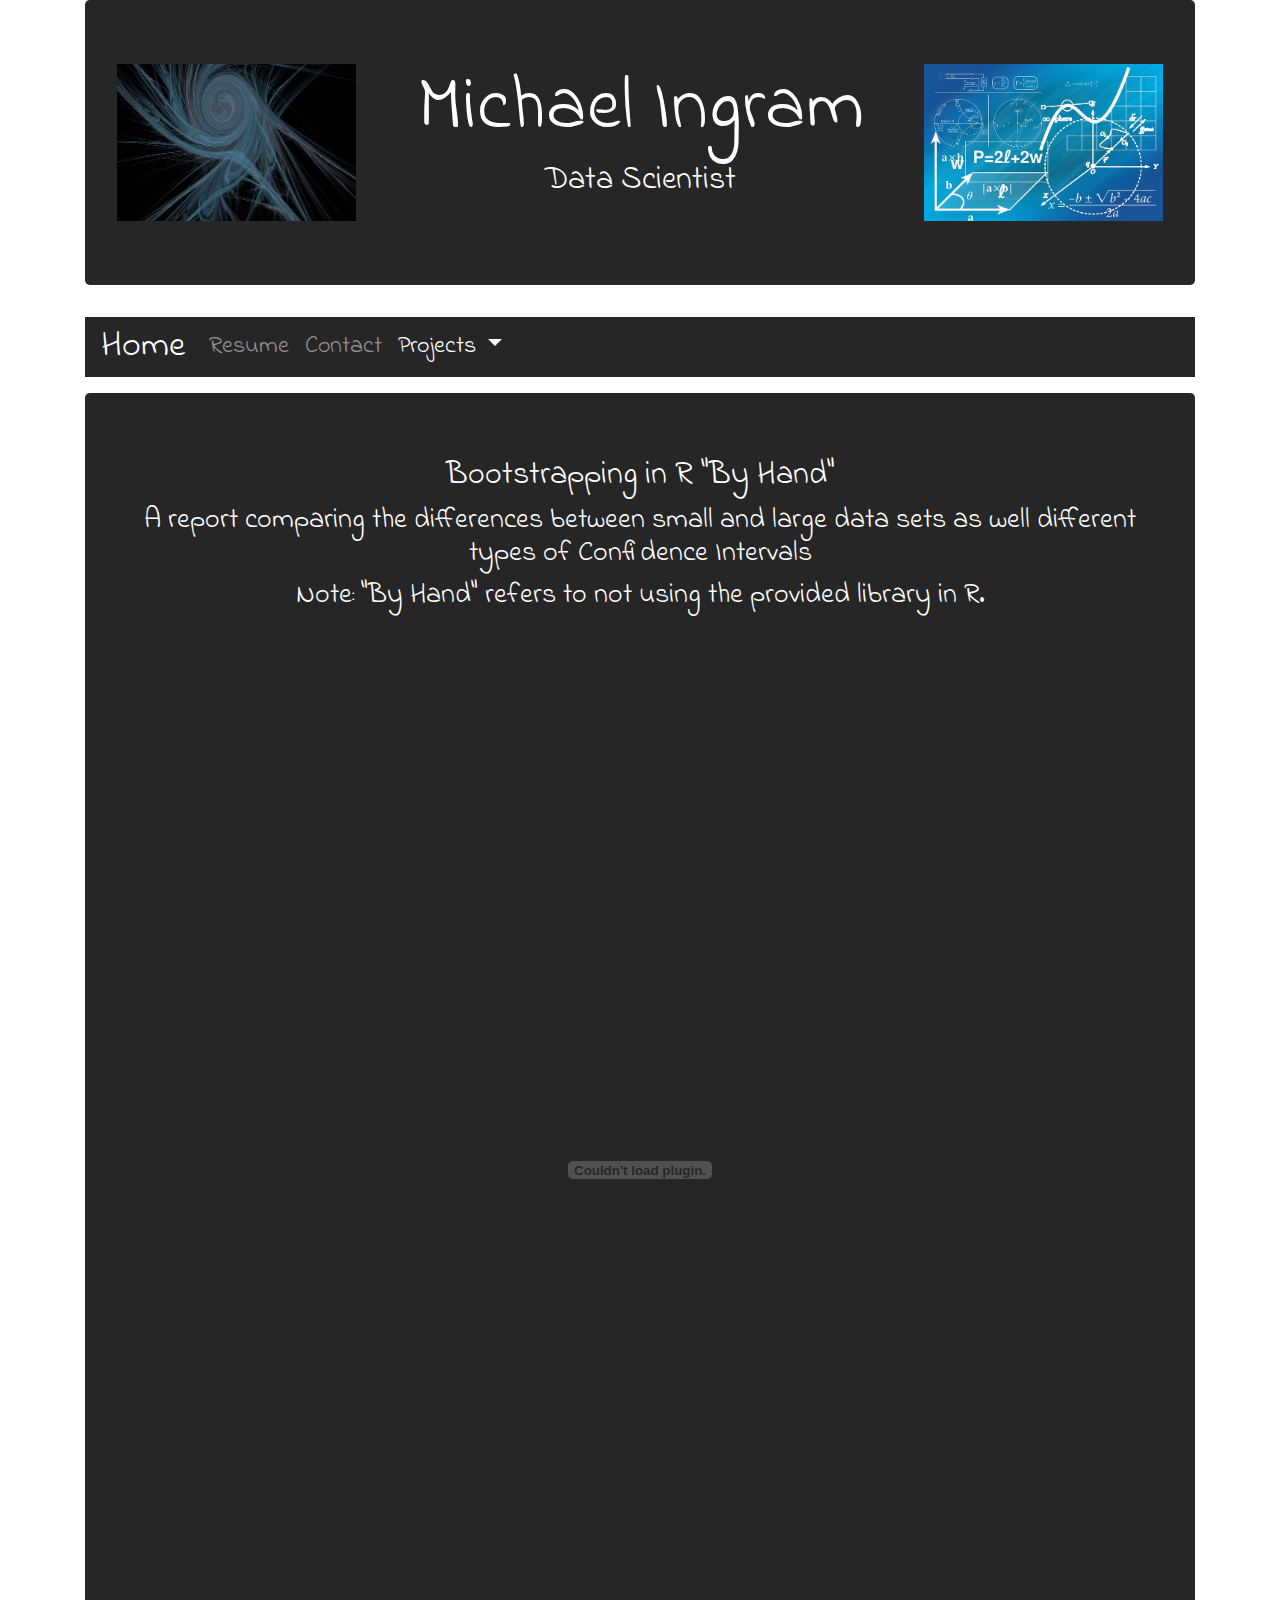
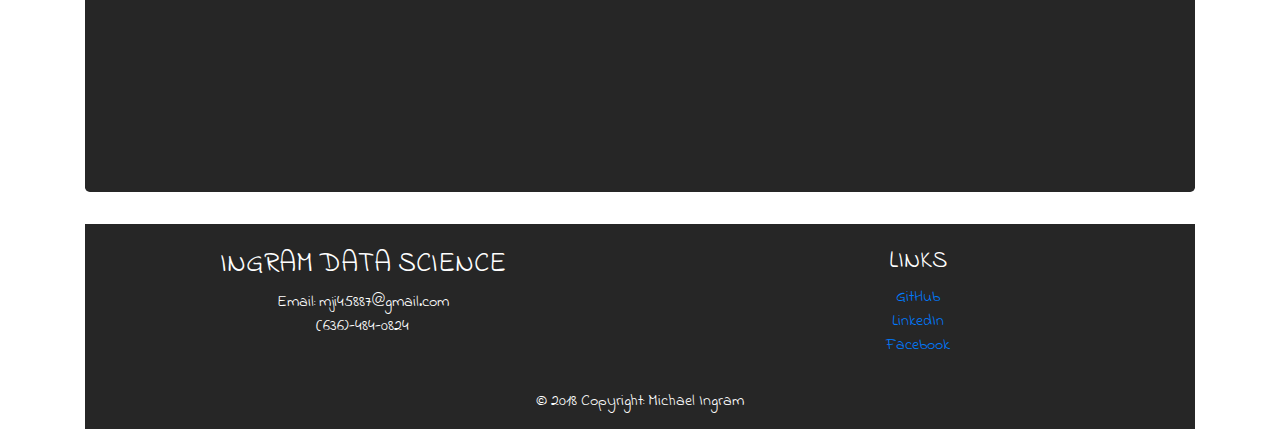
<file: rBoot.html>
<!DOCTYPE html>
<html>
  <head>
    <meta charset="utf-8">
    <title>R Bootstrapping</title>
    <link rel="stylesheet" href="https://maxcdn.bootstrapcdn.com/bootstrap/4.0.0/css/bootstrap.min.css" integrity="sha384-Gn5384xqQ1aoWXA+058RXPxPg6fy4IWvTNh0E263XmFcJlSAwiGgFAW/dAiS6JXm" crossorigin="anonymous">
    <link rel="stylesheet" href="rBoot.css">
    <link href="https://fonts.googleapis.com/css?family=Indie+Flower" rel="stylesheet">

  </head>
  <body>
    <div class="container">
      <div class="jumbotron" align="center" id='jumb'>
        <div class="row">

        <div class="col-sm-3">
          <img src="fractal-2880199_640.jpg" height="100%" width="100%" id="spiral">
        </div>

        <div class="col-lg-6">
          <h1 id='name'>Michael Ingram</h1>
          <h2 id='subHead'>Data Scientist</h2>
        </div>
        <div class="col-sm-3">
          <img src="geometry.jpg" height="100%" width="100%" id="spiral">
        </div>




</div>
      </div>

      <nav class="navbar navbar-expand-lg navbar-dark" style="background-color: #262626; lineheight: 60px; height:60px; font-size: 150%">



      <a class="navbar-brand" href="index.html" style="font-size: 150%">Home</a>
      <button class="navbar-toggler" type="button" data-toggle="collapse" data-target="#navbarSupportedContent" aria-controls="navbarSupportedContent" aria-expanded="false" aria-label="Toggle navigation">
      <span class="navbar-toggler-icon"></span>
      </button>

      <div class="collapse navbar-collapse" id="navbarSupportedContent">
      <ul class="navbar-nav mr-auto">
        <li class="nav-item">
          <a class="nav-link" href="resume.html">Resume</a>
        </li>
        <li class="nav-item">
          <a class="nav-link" href="contact.html">Contact</a>
        </li>
        <li class="nav-item dropdown active">
          <a class="nav-link dropdown-toggle" href="#" id="navbarDropdown" role="button" data-toggle="dropdown" aria-haspopup="true" aria-expanded="false">
            Projects
          </a>
          <div class="dropdown-menu" aria-labelledby="navbarDropdown">
            <a class="dropdown-item" href="statconsult.html">R: Statistical Consulting Project</a>
            <a class="dropdown-item" href="cppalg.html">C++: Algorithms</a>
            <a class="dropdown-item" href="pyWar.html">Python: War Card Game and Probability of Winning</a>
            <a class="dropdown-item" href="rboot.html">Bootstrapping in R "By Hand"</a>
            <a class="dropdown-item" href="tictactoe.html">JavaScript: Tic Tac Toe</a>
          </div>
        </li>

      </ul>

      </div>

      </nav>

      <p></p>


      <!-- OTHER STUFF ON THE PAGE -->







        <div class="jumbotron" id='jumb2' align='center'>
<div class="container" id='contain'>



        <h2 id='about'>Bootstrapping in R "By Hand"</h2>
        <h3 id='h3subHead1'>A report comparing the differences between small and large data sets as well different types of Confidence Intervals</h3>
        <h3 id='h3subhead2'>Note: "By Hand" refers to not using the provided library in R. </h3>
      <embed src="bootstrapreport.pdf" width="800px" height="1100px" />



      </div>
</div>



<!--Footer-->
      <footer class="page-footer font-small blue pt-4 mt-4" id='foot'>

          <!--Footer Links-->
          <div class="container-fluid text-center text-md-center">
              <div class="row">

                  <!--First column-->
                  <div class="col-md-6">
                      <h3 class="text-uppercase">INGRAM DATA SCIENCE</h3>
                      <ul class="list-unstyled">
                        <li>Email: mji45887@gmail.com</li>
                        <li>(636)-484-0824</li>
                      </ul>

                  </div>
                  <!--/.First column-->

                  <!--Second column-->
                  <div class="col-md-6">
                      <h4 class="text-uppercase">Links</h4>
                      <ul class="list-unstyled">
                          <li><a href="https://github.com/mjingram">GitHub</a></li>
                          <li><a href="https://www.linkedin.com/in/michael-ingram-42b66514a/">LinkedIn</a></li>
                          <li><a href="https://www.facebook.com">Facebook</a></li>

                      </ul>
                  </div>
                  <!--/.Second column-->
              </div>
          </div>
          <!--/.Footer Links-->

          <!--Copyright-->
          <div class="footer-copyright py-3 text-center">
              <div class="container-fluid">
                  © 2018 Copyright: Michael Ingram

              </div>
          </div>
          <!--/.Copyright-->

      </footer>
      <!--/.Footer-->

      <!-- Need to have JQuery and Javascript for DropDown Actions to work -->
      <script src="https://code.jquery.com/jquery-3.2.1.slim.min.js" integrity="sha384-KJ3o2DKtIkvYIK3UENzmM7KCkRr/rE9/Qpg6aAZGJwFDMVNA/GpGFF93hXpG5KkN" crossorigin="anonymous"></script>
<script src="https://cdnjs.cloudflare.com/ajax/libs/popper.js/1.12.9/umd/popper.min.js" integrity="sha384-ApNbgh9B+Y1QKtv3Rn7W3mgPxhU9K/ScQsAP7hUibX39j7fakFPskvXusvfa0b4Q" crossorigin="anonymous"></script>
<script src="https://maxcdn.bootstrapcdn.com/bootstrap/4.0.0/js/bootstrap.min.js" integrity="sha384-JZR6Spejh4U02d8jOt6vLEHfe/JQGiRRSQQxSfFWpi1MquVdAyjUar5+76PVCmYl" crossorigin="anonymous"></script>



  </body>
</html>
</file>
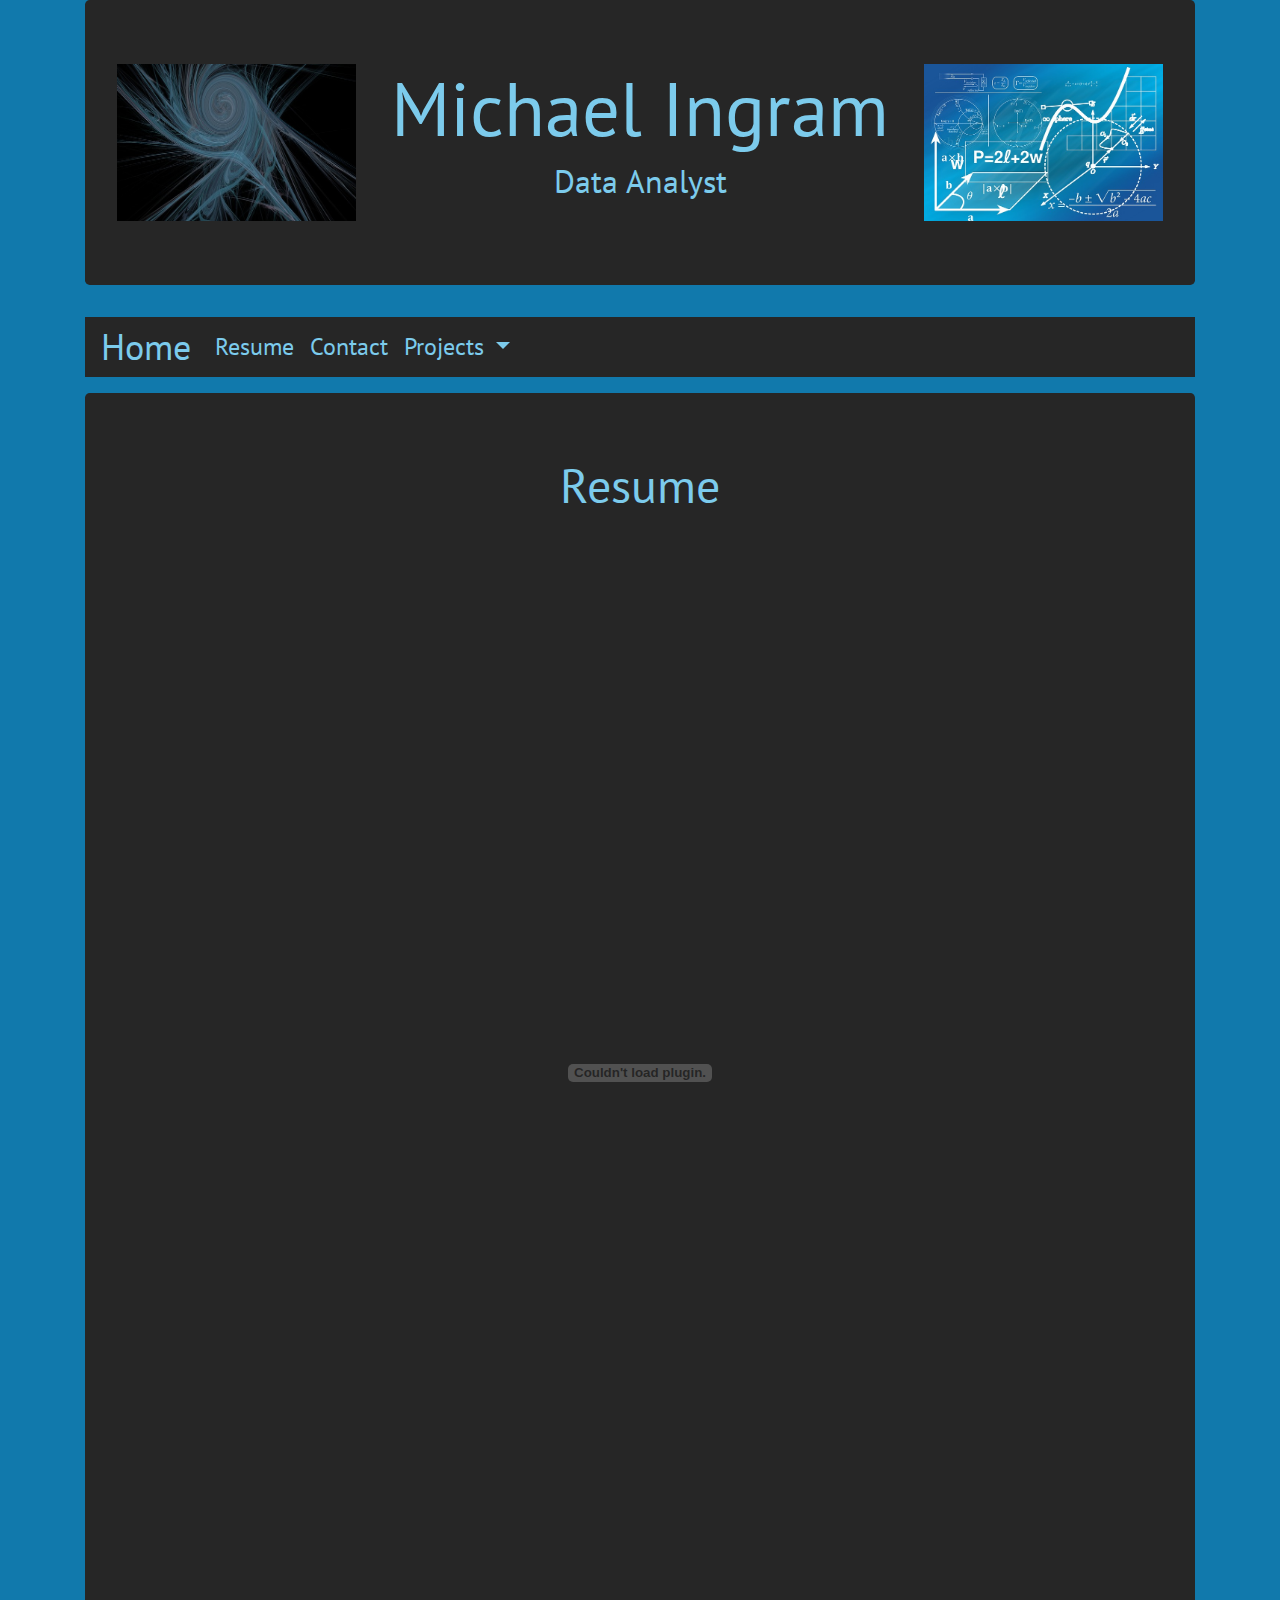
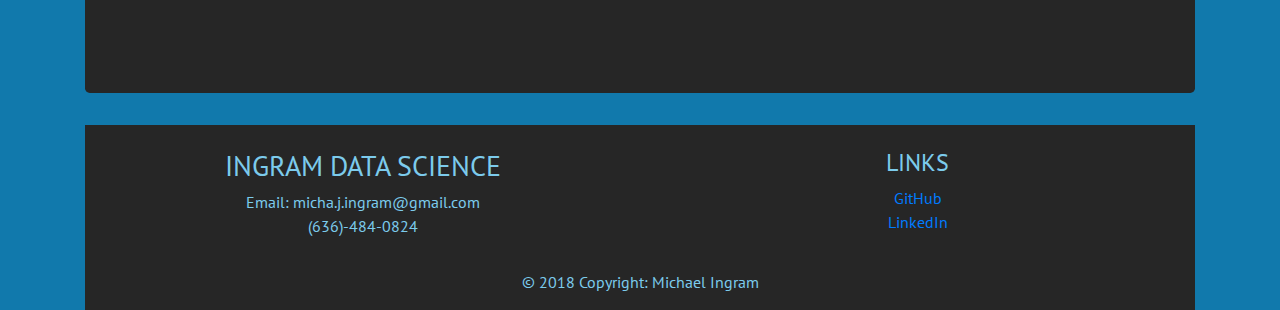
<file: resume.html>
<!DOCTYPE html>
<html>
  <head>
    <meta charset="utf-8">
    <title>Resume</title>
    <link rel="stylesheet" href="https://maxcdn.bootstrapcdn.com/bootstrap/4.0.0/css/bootstrap.min.css" integrity="sha384-Gn5384xqQ1aoWXA+058RXPxPg6fy4IWvTNh0E263XmFcJlSAwiGgFAW/dAiS6JXm" crossorigin="anonymous">
    <link rel="stylesheet" href="resume.css">
    <link rel="preconnect" href="https://fonts.gstatic.com">
    <link href="https://fonts.googleapis.com/css2?family=PT+Sans&display=swap" rel="stylesheet">
    <!--link href="https://fonts.googleapis.com/css?family=Indie+Flower" rel="stylesheet"-->

  </head>
  <body>
    <div class="container">
      <div class="jumbotron" align="center" id='jumb'>
        <div class="row">

        <div class="col-sm-3">
          <img src="fractal-2880199_640.jpg" height="100%" width="100%" id="spiral">
        </div>

        <div class="col-lg-6">
          <h1 id='name'>Michael Ingram</h1>
          <h2 id='subHead'>Data Analyst</h2>
        </div>
        <div class="col-sm-3">
          <img src="geometry.jpg" height="100%" width="100%" id="spiral">
        </div>




</div>
      </div>

      <nav class="navbar navbar-expand-lg navbar-dark" style="background-color: #262626; lineheight: 60px; height:60px; font-size: 150%">



    <a class="navbar-brand" href="index.html" style="font-size: 150%; color: #7ccbec;">Home</a>
    <button class="navbar-toggler" type="button" data-toggle="collapse" data-target="#navbarSupportedContent" aria-controls="navbarSupportedContent" aria-expanded="false" aria-label="Toggle navigation">
      <span class="navbar-toggler-icon"></span>
    </button>

    <div class="collapse navbar-collapse" id="navbarSupportedContent">
      <ul class="navbar-nav mr-auto">
        <li class="nav-item active">
          <a class="nav-link" href="resume.html" style="color: #7ccbec;">Resume</a>
        </li>
        <li class="nav-item">
          <a class="nav-link" href="contact.html" style="color: #7ccbec;">Contact</a>
        </li>
        <li class="nav-item dropdown">
          <a class="nav-link dropdown-toggle" href="#" id="navbarDropdown" role="button" data-toggle="dropdown" aria-haspopup="true" aria-expanded="false" style="color: #7ccbec;">
            Projects
          </a>
          <div class="dropdown-menu" aria-labelledby="navbarDropdown">
            <a class="dropdown-item" href="MastersNLP.html">Master's Thesis: Natural Language Processing</a>
            <a class="dropdown-item" href="DenverMuseum.html">Denver Museum of Nature and Science Statistical Consulting Work</a>
            <a class="dropdown-item" href="pyWar.html">Python: War Card Game and Probability of Winning</a>
            <a class="dropdown-item" href="statconsult.html">CSU Statistical Consulting for Equine Disease</a>
            <a class="dropdown-item" href="tictactoe.html">JavaScript: Tic Tac Toe</a>
          </div>
        </li>

      </ul>

    </div>

  </nav>

  <p></p>


      <!-- OTHER STUFF ON THE PAGE -->







        <div class="jumbotron" id='jumb2' align='center'>
<div class="container" id='contain'>



        <h2 id='about'>Resume</h2>
      <embed src="IngramResume2021.pdf" width="800px" height="1100px" />



      </div>
</div>



<!--Footer-->
      <footer class="page-footer font-small blue pt-4 mt-4" id='foot'>

          <!--Footer Links-->
          <div class="container-fluid text-center text-md-center">
              <div class="row">

                  <!--First column-->
                  <div class="col-md-6">
                      <h3 class="text-uppercase">INGRAM DATA SCIENCE</h3>
                      <ul class="list-unstyled">
                        <li>Email: micha.j.ingram@gmail.com</li>
                        <li>(636)-484-0824</li>
                      </ul>

                  </div>
                  <!--/.First column-->

                  <!--Second column-->
                  <div class="col-md-6">
                      <h4 class="text-uppercase">Links</h4>
                      <ul class="list-unstyled">
                          <li><a href="https://github.com/mjingram">GitHub</a></li>
                          <li><a href="https://www.linkedin.com/in/michael-ingram-42b66514a/">LinkedIn</a></li>


                      </ul>
                  </div>
                  <!--/.Second column-->
              </div>
          </div>
          <!--/.Footer Links-->

          <!--Copyright-->
          <div class="footer-copyright py-3 text-center">
              <div class="container-fluid">
                  © 2018 Copyright: Michael Ingram

              </div>
          </div>
          <!--/.Copyright-->

      </footer>
      <!--/.Footer-->

      <!-- Need to have JQuery and Javascript for DropDown Actions to work -->

      <script src="https://code.jquery.com/jquery-3.2.1.slim.min.js" integrity="sha384-KJ3o2DKtIkvYIK3UENzmM7KCkRr/rE9/Qpg6aAZGJwFDMVNA/GpGFF93hXpG5KkN" crossorigin="anonymous"></script>
<script src="https://cdnjs.cloudflare.com/ajax/libs/popper.js/1.12.9/umd/popper.min.js" integrity="sha384-ApNbgh9B+Y1QKtv3Rn7W3mgPxhU9K/ScQsAP7hUibX39j7fakFPskvXusvfa0b4Q" crossorigin="anonymous"></script>
<script src="https://maxcdn.bootstrapcdn.com/bootstrap/4.0.0/js/bootstrap.min.js" integrity="sha384-JZR6Spejh4U02d8jOt6vLEHfe/JQGiRRSQQxSfFWpi1MquVdAyjUar5+76PVCmYl" crossorigin="anonymous"></script>

  </body>
</html>
</file>
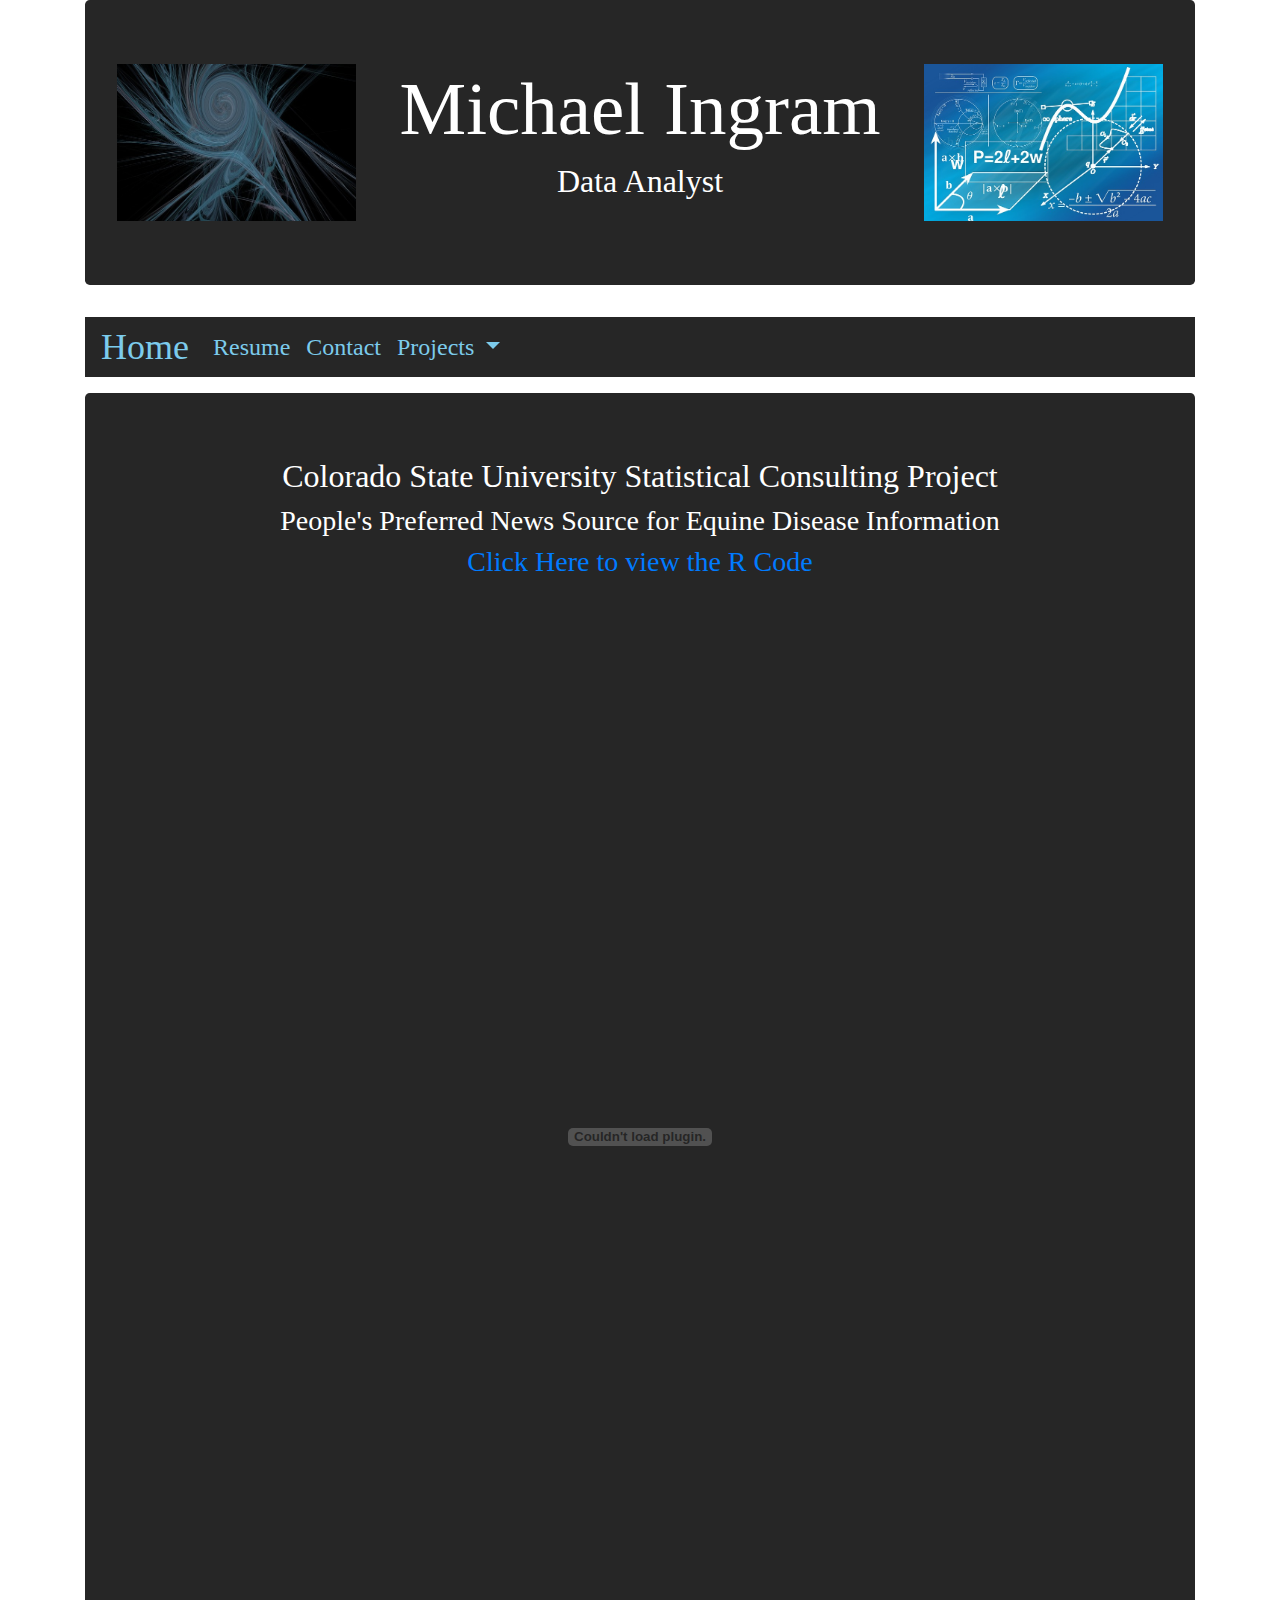
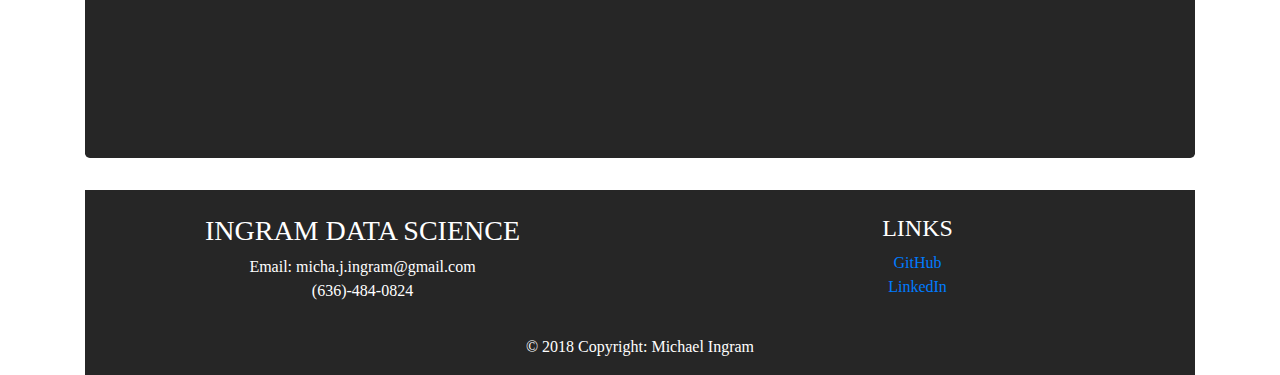
<file: statconsult.html>
<!DOCTYPE html>
<html>
  <head>
    <meta charset="utf-8">
    <title>Statistical Consulting Project</title>
    <link rel="stylesheet" href="https://maxcdn.bootstrapcdn.com/bootstrap/4.0.0/css/bootstrap.min.css" integrity="sha384-Gn5384xqQ1aoWXA+058RXPxPg6fy4IWvTNh0E263XmFcJlSAwiGgFAW/dAiS6JXm" crossorigin="anonymous">
    <link rel="stylesheet" href="statconsult.css">
    <!--link href="https://fonts.googleapis.com/css?family=Indie+Flower" rel="stylesheet"-->
    <link rel="preconnect" href="https://fonts.gstatic.com">
    <link href="https://fonts.googleapis.com/css2?family=PT+Sans&display=swap" rel="stylesheet">
  </head>
  <body>
    <div class="container">
      <div class="jumbotron" align="center" id='jumb'>
        <div class="row">

        <div class="col-sm-3">
          <img src="fractal-2880199_640.jpg" height="100%" width="100%" id="spiral">
        </div>

        <div class="col-lg-6">
          <h1 id='name'>Michael Ingram</h1>
          <h2 id='subHead'>Data Analyst</h2>
        </div>
        <div class="col-sm-3">
          <img src="geometry.jpg" height="100%" width="100%" id="spiral">
        </div>




</div>
      </div>

      <nav class="navbar navbar-expand-lg navbar-dark" style="background-color: #262626; lineheight: 60px; height:60px; font-size: 150%">



    <a class="navbar-brand" href="index.html" style="font-size: 150%; color: #7ccbec;">Home</a>
    <button class="navbar-toggler" type="button" data-toggle="collapse" data-target="#navbarSupportedContent" aria-controls="navbarSupportedContent" aria-expanded="false" aria-label="Toggle navigation">
      <span class="navbar-toggler-icon"></span>
    </button>

    <div class="collapse navbar-collapse" id="navbarSupportedContent">
      <ul class="navbar-nav mr-auto">
        <li class="nav-item">
          <a class="nav-link" href="resume.html" style="color:#7ccbec;">Resume</a>
        </li>
        <li class="nav-item">
          <a class="nav-link" href="contact.html" style="color: #7ccbec;">Contact</a>
        </li>
        <li class="nav-item dropdown active">
          <a class="nav-link dropdown-toggle" href="#" id="navbarDropdown" role="button" data-toggle="dropdown" aria-haspopup="true" aria-expanded="false" style="color: #7ccbec;">
            Projects
          </a>
          <div class="dropdown-menu" aria-labelledby="navbarDropdown">
            <a class="dropdown-item" href="MastersNLP.html">Master's Thesis: Natural Language Processing</a>
            <a class="dropdown-item" href="DenverMuseum.html">Denver Museum of Nature and Science Statistical Consulting Work</a>
            <a class="dropdown-item" href="pyWar.html">Python: War Card Game and Probability of Winning</a>
            <a class="dropdown-item" href="statconsult.html">CSU Statistical Consulting for Equine Disease</a>
            <a class="dropdown-item" href="tictactoe.html">JavaScript: Tic Tac Toe</a>
          </div>
        </li>

      </ul>

    </div>

  </nav>

  <p></p>

      <!-- OTHER STUFF ON THE PAGE -->







        <div class="jumbotron" id='jumb2' align='center'>
<div class="container" id='contain'>



        <h2 id='about'>Colorado State University Statistical Consulting Project</h2>
        <h3 id="peopleH3">People's Preferred News Source for Equine Disease Information</h3>
        <h3>
        <a id='rCodeA' href="Final_Project.html">Click Here to view the R Code</a></h3>
      <embed src="ST472_Final_Project_Report.pdf" width="800px" height="1100px" />



      </div>
</div>



<!--Footer-->
      <footer class="page-footer font-small blue pt-4 mt-4" id='foot'>

          <!--Footer Links-->
          <div class="container-fluid text-center text-md-center">
              <div class="row">

                  <!--First column-->
                  <div class="col-md-6">
                      <h3 class="text-uppercase">INGRAM DATA SCIENCE</h3>
                      <ul class="list-unstyled">
                        <li>Email: micha.j.ingram@gmail.com</li>
                        <li>(636)-484-0824</li>
                      </ul>

                  </div>
                  <!--/.First column-->

                  <!--Second column-->
                  <div class="col-md-6">
                      <h4 class="text-uppercase">Links</h4>
                      <ul class="list-unstyled">
                          <li><a href="https://github.com/mjingram">GitHub</a></li>
                          <li><a href="https://www.linkedin.com/in/michael-ingram-42b66514a/">LinkedIn</a></li>


                      </ul>
                  </div>
                  <!--/.Second column-->
              </div>
          </div>
          <!--/.Footer Links-->

          <!--Copyright-->
          <div class="footer-copyright py-3 text-center">
              <div class="container-fluid">
                  © 2018 Copyright: Michael Ingram

              </div>
          </div>
          <!--/.Copyright-->

      </footer>
      <!--/.Footer-->

      <!-- Need to have JQuery and Javascript for DropDown Actions to work -->
      <script src="https://code.jquery.com/jquery-3.2.1.slim.min.js" integrity="sha384-KJ3o2DKtIkvYIK3UENzmM7KCkRr/rE9/Qpg6aAZGJwFDMVNA/GpGFF93hXpG5KkN" crossorigin="anonymous"></script>
<script src="https://cdnjs.cloudflare.com/ajax/libs/popper.js/1.12.9/umd/popper.min.js" integrity="sha384-ApNbgh9B+Y1QKtv3Rn7W3mgPxhU9K/ScQsAP7hUibX39j7fakFPskvXusvfa0b4Q" crossorigin="anonymous"></script>
<script src="https://maxcdn.bootstrapcdn.com/bootstrap/4.0.0/js/bootstrap.min.js" integrity="sha384-JZR6Spejh4U02d8jOt6vLEHfe/JQGiRRSQQxSfFWpi1MquVdAyjUar5+76PVCmYl" crossorigin="anonymous"></script>


  </body>
</html>
</file>
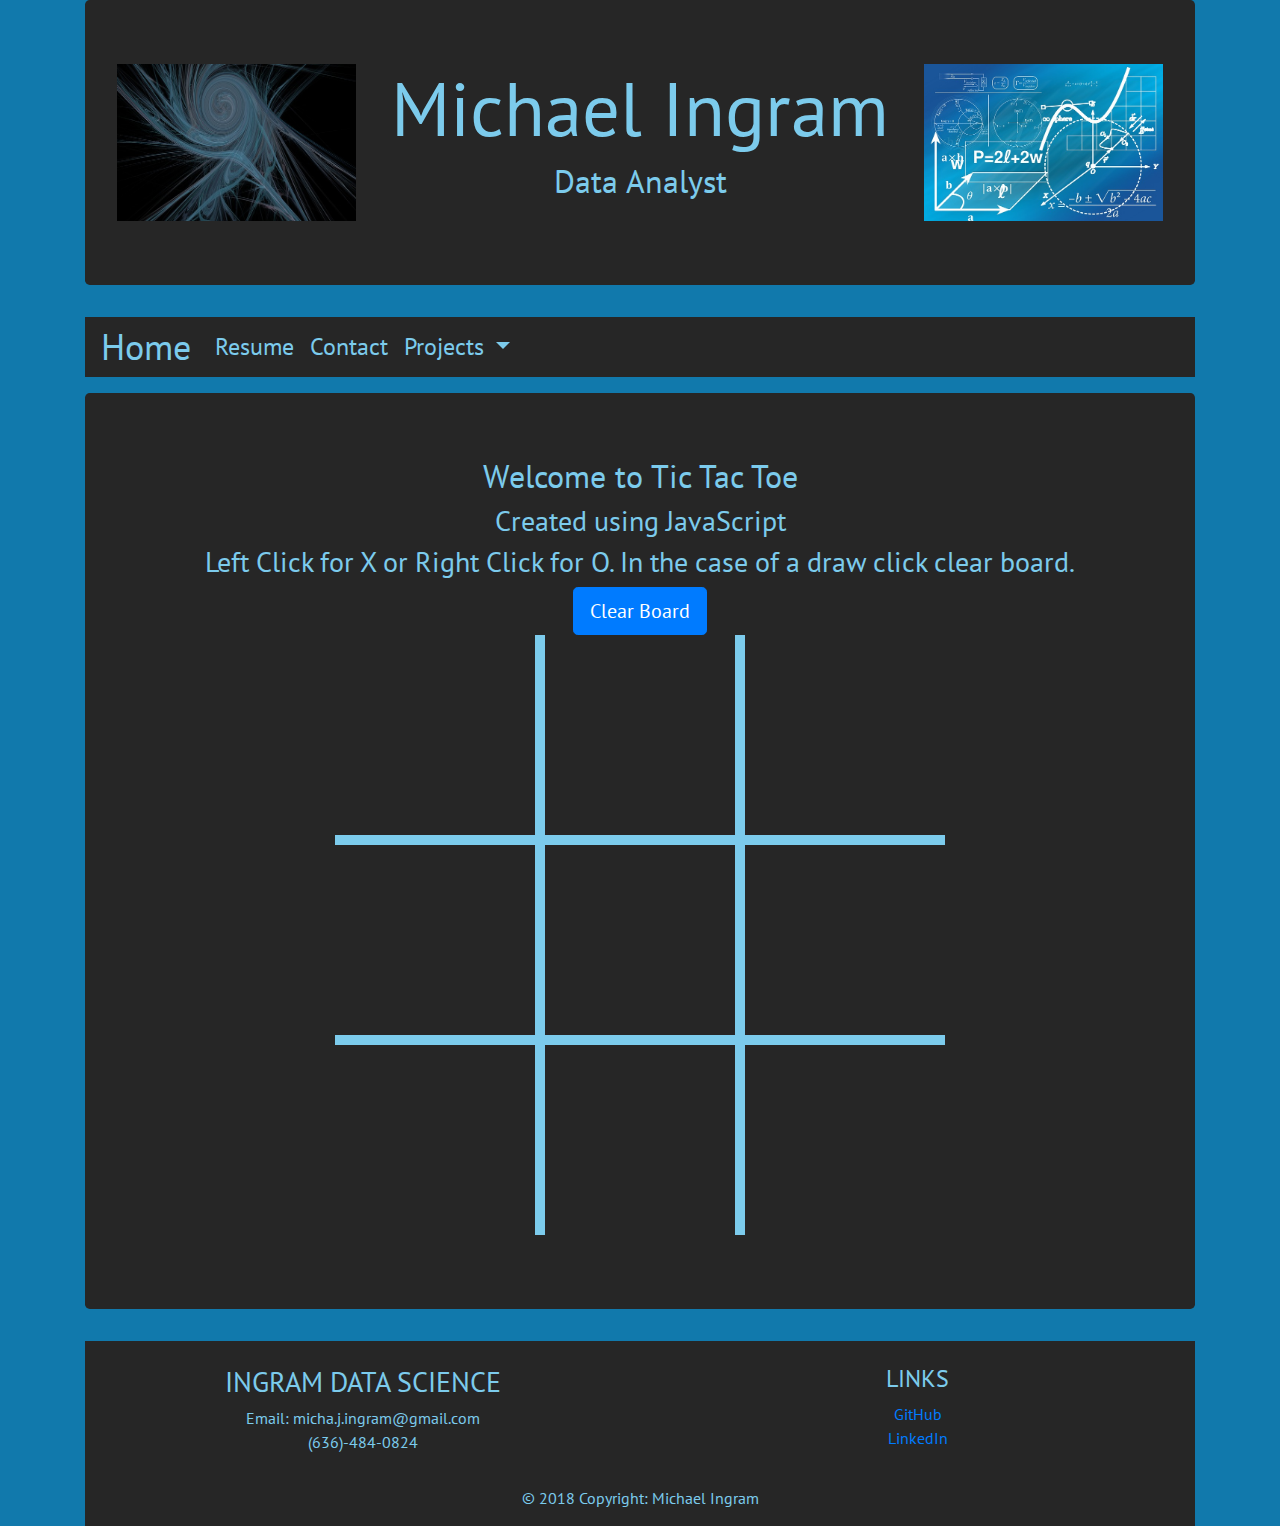
<file: tictactoe.html>
<!DOCTYPE html>
<html>
  <head>
    <meta charset="utf-8">
    <title>Tic Tac Toe</title>
    <link rel="stylesheet" href="https://maxcdn.bootstrapcdn.com/bootstrap/4.0.0/css/bootstrap.min.css" integrity="sha384-Gn5384xqQ1aoWXA+058RXPxPg6fy4IWvTNh0E263XmFcJlSAwiGgFAW/dAiS6JXm" crossorigin="anonymous">
    <link rel="stylesheet" href="tictactoe.css">
    <!--link href="https://fonts.googleapis.com/css?family=Indie+Flower" rel="stylesheet"-->
    <link rel="preconnect" href="https://fonts.gstatic.com">
  <link href="https://fonts.googleapis.com/css2?family=PT+Sans&display=swap" rel="stylesheet">

  </head>
  <body>
    <div class="container">
      <div class="jumbotron" align="center" id='jumb'>
        <div class="row">

        <div class="col-sm-3">
          <img src="fractal-2880199_640.jpg" height="100%" width="100%" id="spiral">
        </div>

        <div class="col-lg-6">
          <h1 id='name'>Michael Ingram</h1>
          <h2 id='subHead'>Data Analyst</h2>
        </div>
        <div class="col-sm-3">
          <img src="geometry.jpg" height="100%" width="100%" id="spiral">
        </div>




</div>
      </div>

      <nav class="navbar navbar-expand-lg navbar-dark" style="background-color: #262626; lineheight: 60px; height:60px; font-size: 150%">



    <a class="navbar-brand" href="index.html" style="font-size: 150%; color: #7ccbec;">Home</a>
    <button class="navbar-toggler" type="button" data-toggle="collapse" data-target="#navbarSupportedContent" aria-controls="navbarSupportedContent" aria-expanded="false" aria-label="Toggle navigation">
      <span class="navbar-toggler-icon"></span>
    </button>

    <div class="collapse navbar-collapse" id="navbarSupportedContent">
      <ul class="navbar-nav mr-auto">
        <li class="nav-item">
          <a class="nav-link" href="resume.html" style="color: #7ccbec;">Resume</a>
        </li>
        <li class="nav-item">
          <a class="nav-link" href="contact.html" style="color: #7ccbec;">Contact</a>
        </li>
        <li class="nav-item dropdown active">
          <a class="nav-link dropdown-toggle" href="#" id="navbarDropdown" role="button" data-toggle="dropdown" aria-haspopup="true" aria-expanded="false" style="color: #7ccbec;">
            Projects
          </a>
          <div class="dropdown-menu" aria-labelledby="navbarDropdown">
            <a class="dropdown-item" href="MastersNLP.html">Master's Thesis: Natural Language Processing</a>
            <a class="dropdown-item" href="DenverMuseum.html">Denver Museum of Nature and Science Statistical Consulting Work</a>
            <a class="dropdown-item" href="pyWar.html">Python: War Card Game and Probability of Winning</a>
            <a class="dropdown-item" href="statconsult.html">CSU Statistical Consulting for Equine Disease</a>
            <a class="dropdown-item" href="tictactoe.html">JavaScript: Tic Tac Toe</a>
          </div>
        </li>

      </ul>

    </div>

  </nav>

  <p></p>


      <!-- OTHER STUFF ON THE PAGE -->







        <div class="jumbotron" id='jumb2' align='center'>
<div class="container" id='contain'>



        <h2 id='about'>Welcome to Tic Tac Toe</h2>
        <h3 id='h3SubHead'>Created using JavaScript</h3>
        <h3 id='h3SubHead2'>Left Click for X or Right Click for O. In the case of a draw click clear board.</h3>
        <button id='startButton' type="button" class="btn btn-primary btn-lg" name="button">Clear Board</button>
        <table align='center'>
          <tr>
            <td id='leftTopCell'></td>
            <td id='middleTopCell'></td>
            <td id='rightTopCell'></td>
          </tr>
          <tr>
            <td id='leftCenterCell'></td>
            <td id='middleCenterCell'></td>
            <td id='rightCenterCell'></td>
          </tr>
          <tr>
            <td id='leftBottomCell'></td>
            <td id='middleBottomCell'></td>
            <td id='rightBottomCell'></td>
          </tr>
        </table>



      </div>
</div>



<!--Footer-->
      <footer class="page-footer font-small blue pt-4 mt-4" id='foot'>

          <!--Footer Links-->
          <div class="container-fluid text-center text-md-center">
              <div class="row">

                  <!--First column-->
                  <div class="col-md-6">
                      <h3 class="text-uppercase">INGRAM DATA SCIENCE</h3>
                      <ul class="list-unstyled">
                        <li>Email: micha.j.ingram@gmail.com</li>
                        <li>(636)-484-0824</li>
                      </ul>

                  </div>
                  <!--/.First column-->

                  <!--Second column-->
                  <div class="col-md-6">
                      <h4 class="text-uppercase">Links</h4>
                      <ul class="list-unstyled">
                          <li><a href="https://github.com/mjingram">GitHub</a></li>
                          <li><a href="https://www.linkedin.com/in/michael-ingram-42b66514a/">LinkedIn</a></li>


                      </ul>
                  </div>
                  <!--/.Second column-->
              </div>
          </div>
          <!--/.Footer Links-->

          <!--Copyright-->
          <div class="footer-copyright py-3 text-center">
              <div class="container-fluid">
                  © 2018 Copyright: Michael Ingram

              </div>
          </div>
          <!--/.Copyright-->

      </footer>
      <!--/.Footer-->

      <!-- Need to have JQuery and Javascript for DropDown Actions to work -->

      <script src="https://code.jquery.com/jquery-3.2.1.slim.min.js" integrity="sha384-KJ3o2DKtIkvYIK3UENzmM7KCkRr/rE9/Qpg6aAZGJwFDMVNA/GpGFF93hXpG5KkN" crossorigin="anonymous"></script>
<script src="https://cdnjs.cloudflare.com/ajax/libs/popper.js/1.12.9/umd/popper.min.js" integrity="sha384-ApNbgh9B+Y1QKtv3Rn7W3mgPxhU9K/ScQsAP7hUibX39j7fakFPskvXusvfa0b4Q" crossorigin="anonymous"></script>
<script src="https://maxcdn.bootstrapcdn.com/bootstrap/4.0.0/js/bootstrap.min.js" integrity="sha384-JZR6Spejh4U02d8jOt6vLEHfe/JQGiRRSQQxSfFWpi1MquVdAyjUar5+76PVCmYl" crossorigin="anonymous"></script>

      <script src="tictactoe.js">

      </script>
  </body>
</html>
</file>
<file: contact.css>
h1, h2, h3, h4, h5, h6 {
    /*font-family: 'Indie Flower' !important;*/
    font-family: 'PT Sans', sans-serif;
}
p, div {
    /*font-family: 'Indie Flower' !important;*/
    font-family: 'PT Sans', sans-serif;
}
#jumb{
  background-color: #262626

}
#spiral{

}
#name{
  color: #7ccbec;
  font-size: 75px;

}
#subHead{
  color: #7ccbec;

}
body{
  /*background: gray;*/
  /*background: url(https://static.pexels.com/photos/355887/pexels-photo-355887.jpeg);
  background-repeat:no-repeat;*/
  background-color: #1179ac;
}



#homebut{
  color: #7ccbec;
}


#jumb2{
  background-color: #262626

}
#line-chart{
  background-color: #262626;


}
#contain{
  height: 800x;

  font-family: 'Indie Flower' cursive;

}
#about{
  color: #7ccbec;
}
#emailH2{
  color: #7ccbec;
}

#phoneH2{
  color: #7ccbec;
}
#locationH2{
  color: #7ccbec;
}
#statConsulLI{
  font-size: 1.25em;
  font-weight: bold;
}

#cplusplusLI{
  font-size: 1.25em;
  font-weight: bold;
}

#pythonWarLI{
  font-size: 1.25em;
  font-weight: bold;
}

#jsConnectLI{
  font-size: 1.25em;
  font-weight: bold;
}

#jsTicTacLI{
  font-size: 1.25em;
  font-weight: bold;
}

#nameLabel{
  color: #7ccbec;
  font-size: 2em;


}
#nameInput{
  font-size: 1.25em;
  font-weight: bold;
  height: 50px;
}

#emailLabel{
  color: #7ccbec;
  font-size: 2em;
}

#InputEmail1{
  font-size: 1.25em;
  font-weight: bold;
  height: 50px;
}
#messageLabel{
  color: #7ccbec;
  font-size: 2em;
}
#Textarea{
  font-size: 1.25em;
  font-weight: bold;
}

#foot{
  background-color: #262626;
  color: #7ccbec;
}
</file>
<file: cppalg.css>
h1, h2, h3, h4, h5, h6 {
    font-family: 'Indie Flower' !important;
}
p, div {
    font-family: 'Indie Flower' !important;
}
#jumb{
  background-color: #262626

}
#spiral{

}
#name{
  color: white;
  font-size: 75px;

}
#subHead{
  color: white

}
body{
  /*background: gray;*/
  background: url(https://static.pexels.com/photos/355887/pexels-photo-355887.jpeg);
  background-repeat:no-repeat;
}



#homebut{
  color: white;
}


#jumb2{
  background-color: #262626

}
#line-chart{
  background-color: #262626;


}
#contain{
  height: 2650px;

  font-family: 'Indie Flower' cursive;

}
#accessH3{
  color: white;
  font-size: 1.5em;
}
#accessP{
  color: white;
  font-size: 1.5em;
}
#constraintUL1{
  color: white;
  font-size: 1.5em;
}
#constraintUL2{
  color: white;
  font-size: 1.5em;
}
#constraintUL3{
  color: white;
  font-size: 1.5em;
}
#cgH3{
  color: white;
}
#cgratioP{
  color:white;
  font-size: 1.5em;
}
#commonH3{
  color: white;
}
#commonP{
  color:white;
  font-size: 1.5em;
}
#alg1{
  text-align: left;
  background-color: white;
}
#alg2{
  text-align: left;
  background-color: white;
}
#alg3{
  text-align: left;
  background-color: white;
}

#statConsulLI{
  font-size: 1.25em;
  font-weight: bold;
}

#cplusplusLI{
  font-size: 1.25em;
  font-weight: bold;
}

#pythonWarLI{
  font-size: 1.25em;
  font-weight: bold;
}

#jsConnectLI{
  font-size: 1.25em;
  font-weight: bold;
}

#jsTicTacLI{
  font-size: 1.25em;
  font-weight: bold;
}

#about{
  color: white
}

#peopleH3{
  color: white;
}

#foot{
  background-color: #262626;
  color: white;
}
</file>
<file: DenverMuseum.css>
h1, h2, h3, h4, h5, h6 {
    /*font-family: 'Indie Flower' !important;*/
    font-family: 'PT Sans', sans-serif;
}
p, div {
    /*font-family: 'Indie Flower' !important;*/
    font-family: 'PT Sans', sans-serif;
}
#jumb{
  background-color: #262626

}
#spiral{

}
#name{
  color: #7ccbec;
  font-size: 75px;

}
#subHead{
  color: #7ccbec;

}
body{
  /*background: gray;
  background: url(https://static.pexels.com/photos/355887/pexels-photo-355887.jpeg);
  background-repeat:no-repeat;*/
  background-color: #1179ac;
}



#homebut{
  color: #7ccbec;
}


#jumb2{
  background-color: #262626

}
#line-chart{
  background-color: #262626;


}
#contain{
  height: 800x;
font-family: 'PT Sans', sans-serif;


}
#rCodeA{
  color: ##0099ff
}
#statConsulLI{
  font-size: 1.25em;
  font-weight: bold;
}

#cplusplusLI{
  font-size: 1.25em;
  font-weight: bold;
}

#pythonWarLI{
  font-size: 1.25em;
  font-weight: bold;
}

#jsConnectLI{
  font-size: 1.25em;
  font-weight: bold;
}

#jsTicTacLI{
  font-size: 1.25em;
  font-weight: bold;
}

#about{
  color: #7ccbec;
}

#peopleH3{
  color: #7ccbec;
}

#foot{
  background-color: #262626;
  color: #7ccbec;
}
</file>
<file: MastersNLP.css>
h1, h2, h3, h4, h5, h6 {
    /*font-family: 'Indie Flower' !important;*/
    font-family: 'PT Sans', sans-serif;
}
p, div {
    /*font-family: 'Indie Flower' !important;*/
    font-family: 'PT Sans', sans-serif;
}
#jumb{
  background-color: #262626

}
#spiral{

}
#name{
  color: #7ccbec;
  font-size: 75px;

}
#subHead{
  color: #7ccbec;

}
body{
  /*background: gray;
  background: url(https://static.pexels.com/photos/355887/pexels-photo-355887.jpeg);
  background-repeat:no-repeat;*/
  background-color: #1179ac;
}



#homebut{
  color: #7ccbec;
}


#jumb2{
  background-color: #262626

}
#line-chart{
  background-color: #262626;


}
#contain{
  height: 800x;
font-family: 'PT Sans', sans-serif;


}
#rCodeA{
  color: ##0099ff
}
#statConsulLI{
  font-size: 1.25em;
  font-weight: bold;
}

#cplusplusLI{
  font-size: 1.25em;
  font-weight: bold;
}

#pythonWarLI{
  font-size: 1.25em;
  font-weight: bold;
}

#jsConnectLI{
  font-size: 1.25em;
  font-weight: bold;
}

#jsTicTacLI{
  font-size: 1.25em;
  font-weight: bold;
}

#about{
  color: #7ccbec;
}

#peopleH3{
  color: #7ccbec;
}

#foot{
  background-color: #262626;
  color: #7ccbec;
}
</file>
<file: pyWar.css>
h1, h2, h3, h4, h5, h6 {
    /*font-family: 'Indie Flower' !important;*/
    font-family: 'PT Sans', sans-serif;
}
p, div {
    /*font-family: 'Indie Flower' !important;*/
    font-family: 'PT Sans', sans-serif;
}
#jumb{
  background-color: #262626

}
#spiral{

}
#name{
  color: #7ccbec;
  font-size: 75px;

}
#subHead{
  color: #7ccbec;

}
body{
  /*background: gray;*/
  /*background: url(https://static.pexels.com/photos/355887/pexels-photo-355887.jpeg);
  background-repeat:no-repeat;*/
  background-color: #1179ac;
}



#homebut{
  color: #7ccbec;
}


#jumb2{
  background-color: #262626

}
#line-chart{
  background-color: #262626;


}
#contain{
  height: 800x;

  font-family: 'PT Sans', sans-serif;

}
#statConsulLI{
  font-size: 1.25em;
  font-weight: bold;
}

#cplusplusLI{
  font-size: 1.25em;
  font-weight: bold;
}

#pythonWarLI{
  font-size: 1.25em;
  font-weight: bold;
}

#jsConnectLI{
  font-size: 1.25em;
  font-weight: bold;
}

#jsTicTacLI{
  font-size: 1.25em;
  font-weight: bold;
}

#about{
  color: #7ccbec;
}
#p1{
  color: #7ccbec;
  font-size: 1.5em;
}
#p2{
  color: #7ccbec;
  font-size: 1.5em;
}
#p3{
  color: #7ccbec;
  font-size: 1.5em;
}
#p4{
  color: #7ccbec;
  font-size: 1.5em;
}
#p5{
  color: #7ccbec;
  font-size: 1.5em;


}
#foot{
  background-color: #262626;
  color: #7ccbec;
}
</file>
<file: rBoot.css>
h1, h2, h3, h4, h5, h6 {
    font-family: 'Indie Flower' !important;
}
p, div {
    font-family: 'Indie Flower' !important;
}
#jumb{
  background-color: #262626

}
#spiral{

}
#name{
  color: white;
  font-size: 75px;

}
#subHead{
  color: white

}
body{
  /*background: gray;*/
  background: url(https://static.pexels.com/photos/355887/pexels-photo-355887.jpeg);
  background-repeat:no-repeat;
}



#homebut{
  color: white;
}


#jumb2{
  background-color: #262626

}
#line-chart{
  background-color: #262626;


}
#contain{
  height: 800x;

  font-family: 'Indie Flower' cursive;

}
#statConsulLI{
  font-size: 1.25em;
  font-weight: bold;
}

#cplusplusLI{
  font-size: 1.25em;
  font-weight: bold;
}

#pythonWarLI{
  font-size: 1.25em;
  font-weight: bold;
}

#jsConnectLI{
  font-size: 1.25em;
  font-weight: bold;
}

#jsTicTacLI{
  font-size: 1.25em;
  font-weight: bold;
}

#about{
  color: white
}
#aboutPar{
  color: white
}

#h3subHead1{
  color:white;

}
#h3subhead2{
  color: white;
}
#foot{
  background-color: #262626;
  color: white;
}
</file>
<file: resume.css>
h1, h2, h3, h4, h5, h6 {
    /*font-family: 'Indie Flower' !important;*/
    font-family: 'PT Sans', sans-serif;
}
p, div {
    /*font-family: 'Indie Flower' !important;*/
    font-family: 'PT Sans', sans-serif;
}
#jumb{
  background-color: #262626

}
#spiral{

}
#name{
  color: #7ccbec;
  font-size: 75px;

}
#subHead{
  color: #7ccbec;

}
body{
  /*background: gray;*/
  /*background: url(https://static.pexels.com/photos/355887/pexels-photo-355887.jpeg);*/
  /*background-repeat:no-repeat;*/
  background-color: #1179ac;
}



#homebut{
  color: #7ccbec;
}


#jumb2{
  background-color: #262626

}
#line-chart{
  background-color: #262626;


}
#contain{
  height: 800x;

  font-family: 'PT Sans', sans-serif;

}
#statConsulLI{
  font-size: 1.25em;
  font-weight: bold;
}

#cplusplusLI{
  font-size: 1.25em;
  font-weight: bold;
}

#pythonWarLI{
  font-size: 1.25em;
  font-weight: bold;
}

#jsConnectLI{
  font-size: 1.25em;
  font-weight: bold;
}

#jsTicTacLI{
  font-size: 1.25em;
  font-weight: bold;
}

#about{
  color: #7ccbec;
  font-size: 3em;
}
#aboutPar{
  color: #7ccbec;
}

#aboutPar2{
  color: #7ccbec;
}
#skills{
  color: #7ccbec;
}

#skillsPar{
  color: #7ccbec;
}
#foot{
  background-color: #262626;
  color: #7ccbec;
}
</file>
<file: statconsult.css>
h1, h2, h3, h4, h5, h6 {
    font-family: 'Indie Flower' !important;
}
p, div {
    font-family: 'Indie Flower' !important;
}
#jumb{
  background-color: #262626

}
#spiral{

}
#name{
  color: white;
  font-size: 75px;

}
#subHead{
  color: white

}
body{
  /*background: gray;*/
  background: url(https://static.pexels.com/photos/355887/pexels-photo-355887.jpeg);
  background-repeat:no-repeat;
}



#homebut{
  color: white;
}


#jumb2{
  background-color: #262626

}
#line-chart{
  background-color: #262626;


}
#contain{
  height: 800x;

  font-family: 'Indie Flower' cursive;

}
#rCodeA{
  color: ##0099ff
}
#statConsulLI{
  font-size: 1.25em;
  font-weight: bold;
}

#cplusplusLI{
  font-size: 1.25em;
  font-weight: bold;
}

#pythonWarLI{
  font-size: 1.25em;
  font-weight: bold;
}

#jsConnectLI{
  font-size: 1.25em;
  font-weight: bold;
}

#jsTicTacLI{
  font-size: 1.25em;
  font-weight: bold;
}

#about{
  color: white
}

#peopleH3{
  color: white;
}

#foot{
  background-color: #262626;
  color: white;
}
</file>
<file: tictactoe.css>
h1, h2, h3, h4, h5, h6 {
    /*font-family: 'Indie Flower' !important;*/
    font-family: 'PT Sans', sans-serif;
}
p, div {
    /*font-family: 'Indie Flower' !important;*/
    font-family: 'PT Sans', sans-serif;
}
#jumb{
  background-color: #262626

}
#spiral{

}
#name{
  color: #7ccbec;
  font-size: 75px;

}
#subHead{
  color: #7ccbec;

}
body{
  /*background: gray;
  background: url(https://static.pexels.com/photos/355887/pexels-photo-355887.jpeg);
  background-repeat:no-repeat;*/
  background-color: #1179ac;
}



#homebut{
  color: #7ccbec;
}


#jumb2{
  background-color: #262626

}
#line-chart{
  background-color: #262626;


}
#contain{
  height: 800x;

  font-family: 'PT Sans', sans-serif;

}
#statConsulLI{
  font-size: 1.25em;
  font-weight: bold;
}

#cplusplusLI{
  font-size: 1.25em;
  font-weight: bold;
}

#pythonWarLI{
  font-size: 1.25em;
  font-weight: bold;
}

#jsConnectLI{
  font-size: 1.25em;
  font-weight: bold;
}

#jsTicTacLI{
  font-size: 1.25em;
  font-weight: bold;
}

#about{
  color: #7ccbec;
}

#leftTopCell{
  height: 200px;
  width:  200px;
  text-align: center;
  border-right: 10px solid #7ccbec;
  border-bottom: 10px solid #7ccbec;
  border-top: 10px solid #262626;
  border-left: 10px solid #262626;
  font-size: 150px;
  color: #7ccbec;

}
#middleTopCell{
  height: 200px;
  width:  200px;
  text-align: center;
  border-right: 10px solid #7ccbec;
  border-bottom: 10px solid #7ccbec;
  border-top: 10px solid #262626;
  border-left: 10px solid #7ccbec;
  font-size: 150px;
  color: #7ccbec;

}
#rightTopCell{
  height: 200px;
  width:  200px;
  text-align: center;
  border-right: 10px solid #262626;
  border-bottom: 10px solid #7ccbec;
  border-top: 10px solid #262626;
  border-left: 10px solid #7ccbec;
  font-size: 150px;
  color: #7ccbec;

}

#leftCenterCell{
  height: 200px;
  width:  200px;
  text-align: center;
  border-right: 10px solid #7ccbec;
  border-bottom: 10px solid #7ccbec;
  border-top: 10px solid #7ccbec;
  border-left: 10px solid #262626;
  font-size: 150px;
  color: #7ccbec;

}
#middleCenterCell{
  height: 200px;
  width:  200px;
  text-align: center;
  border: 10px solid #7ccbec;
  font-size: 150px;
  color: #7ccbec;

}
#rightCenterCell{
  height: 200px;
  width:  200px;
  text-align: center;
  border-right: 10px solid #262626;
  border-bottom: 10px solid #7ccbec;
  border-top: 10px solid #7ccbec;
  border-left: 10px solid #7ccbec;
  font-size: 150px;
  color: #7ccbec;

}

#leftBottomCell{
  height: 200px;
  width:  200px;
  text-align: center;
  border-right: 10px solid #7ccbec;
  border-bottom: 10px solid #262626;
  border-top: 10px solid #7ccbec;
  border-left: 10px solid #262626;
  font-size: 150px;
  color: #7ccbec;

}
#middleBottomCell{
  height: 200px;
  width:  200px;
  text-align: center;
  border-right: 10px solid #7ccbec;
  border-bottom: 10px solid #262626;
  border-top: 10px solid #7ccbec;
  border-left: 10px solid #7ccbec;
  font-size: 150px;
  color: #7ccbec;

}
#rightBottomCell{
  height: 200px;
  width:  200px;
  text-align: center;
  border-right: 10px solid #262626;
  border-bottom: 10px solid #262626;
  border-top: 10px solid #7ccbec;
  border-left: 10px solid #7ccbec;
  font-size: 150px;
  color: #7ccbec;

}
#h3SubHead{
  color: #7ccbec;
}
#h3SubHead2{
  color: #7ccbec;
}
#h4SubHead{
  color: #7ccbec;
}
#foot{
  background-color: #262626;
  color: #7ccbec;
}
</file>
